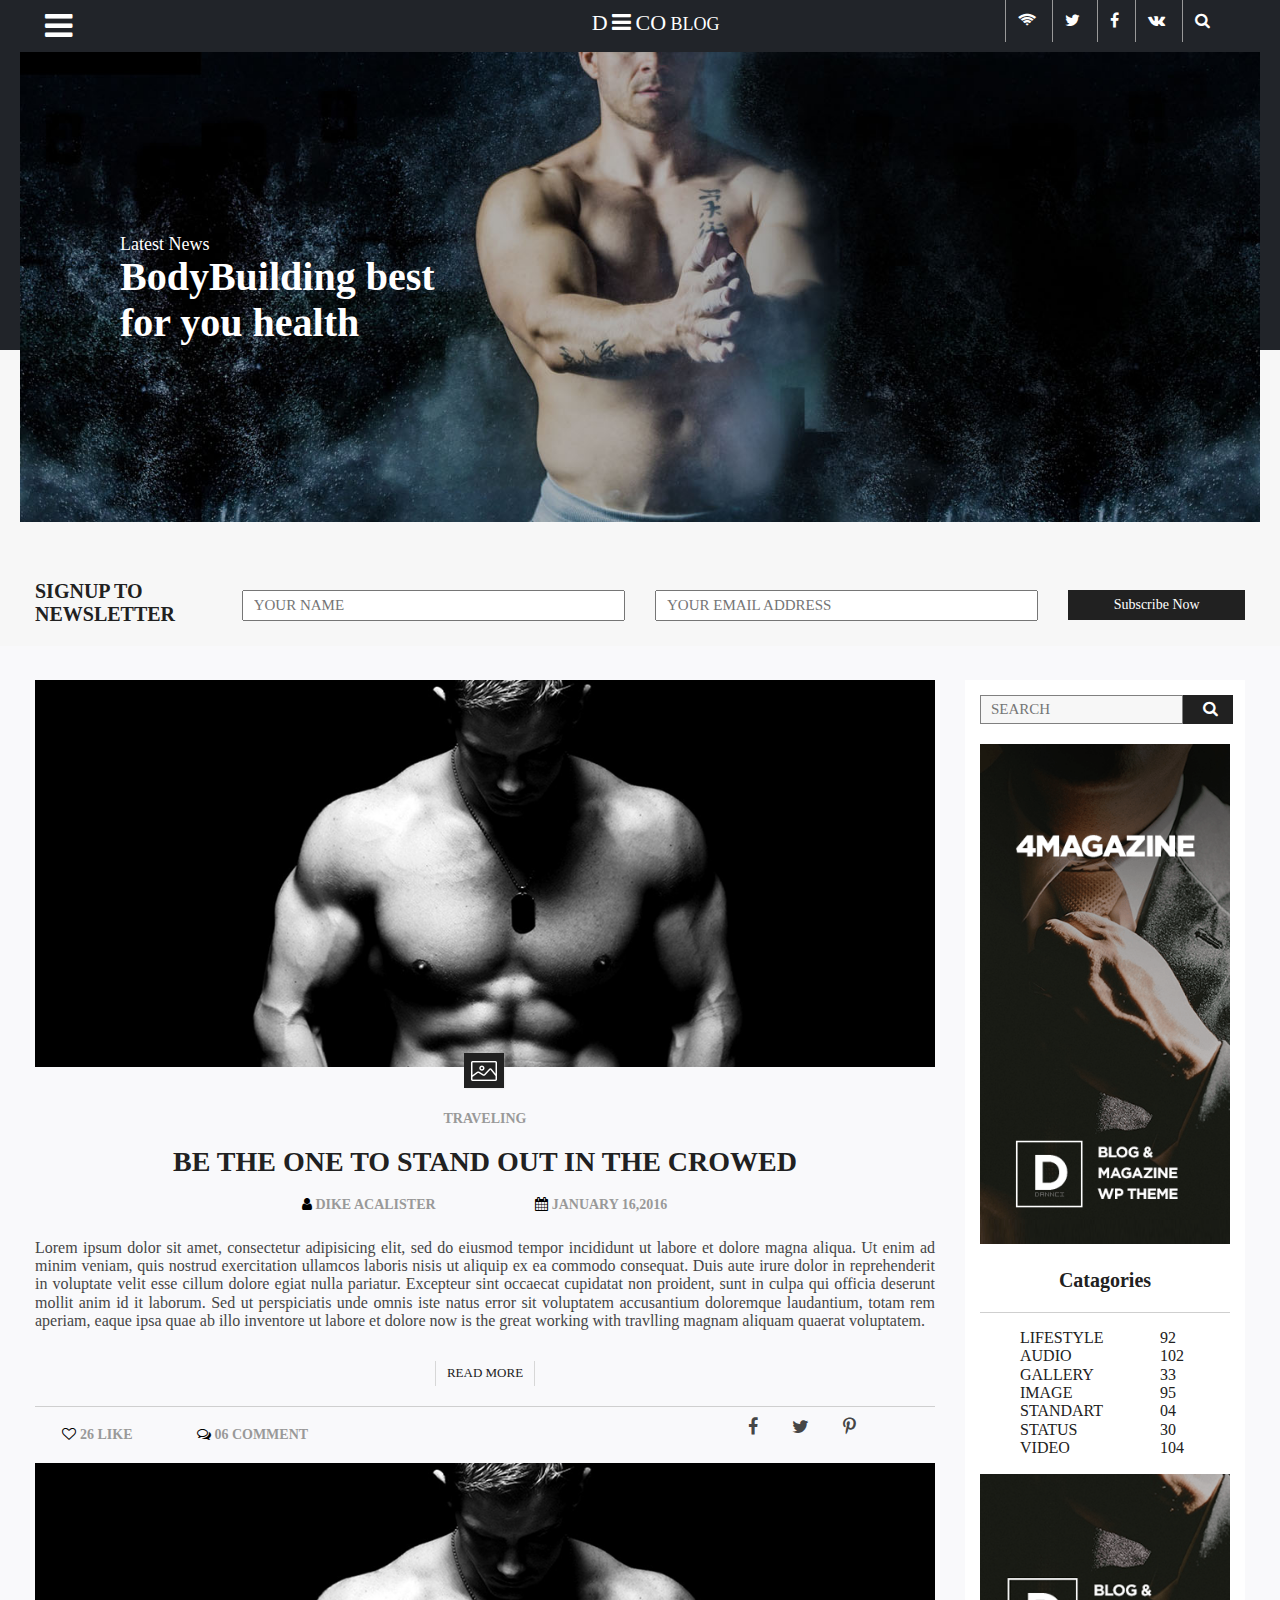
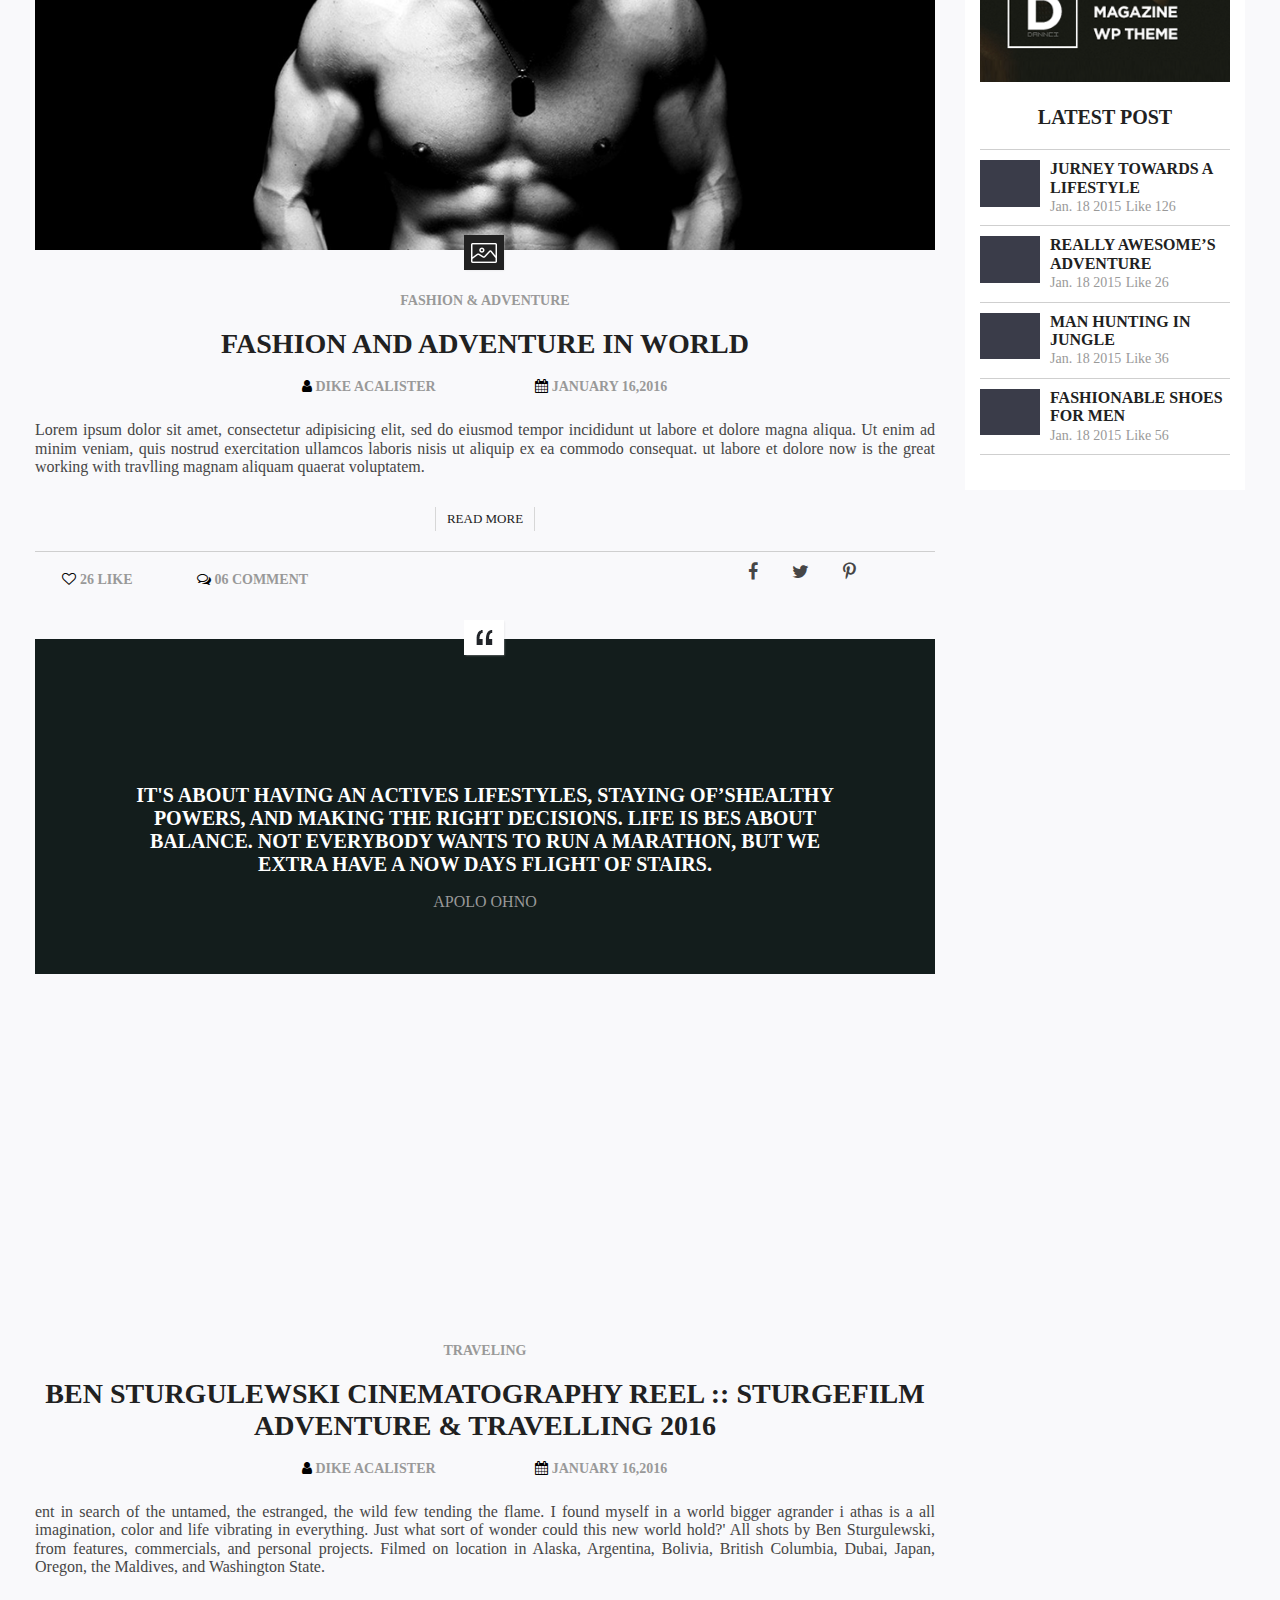
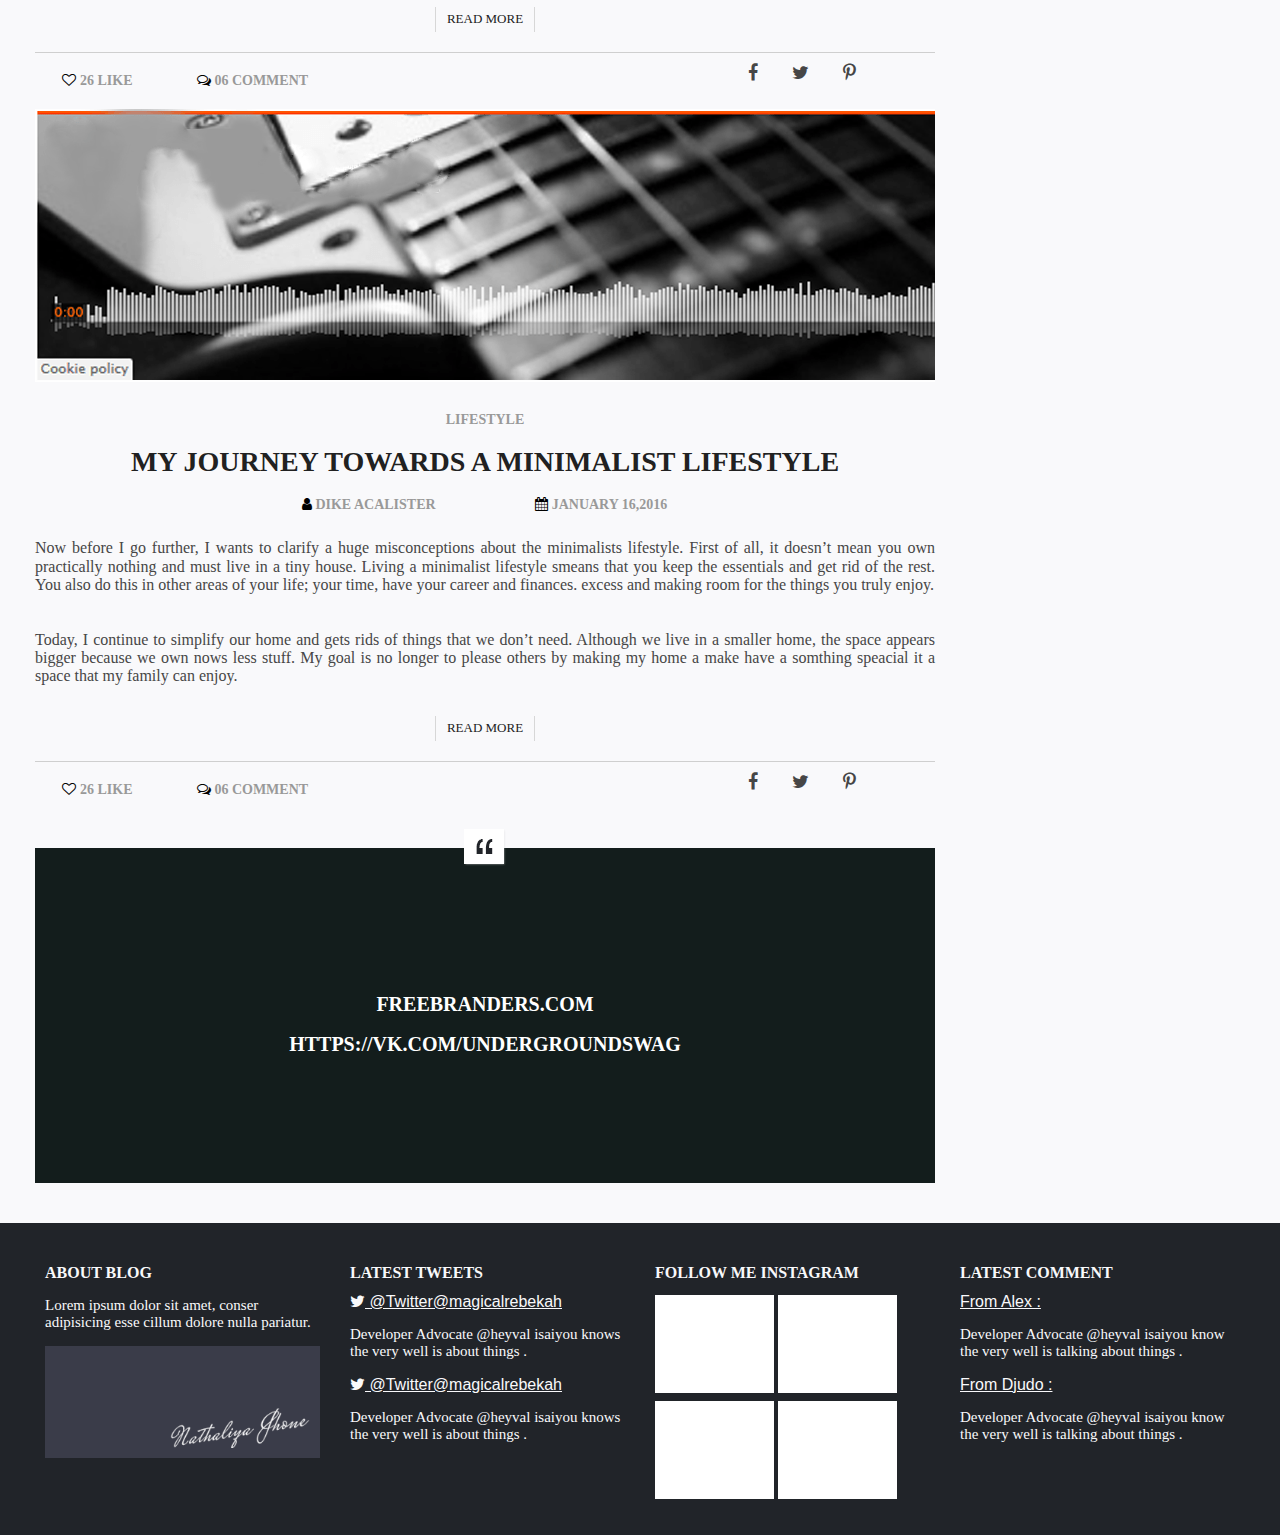
<file: index.html>
<!DOCTYPE html>
<html lang="en">
<head>
	<meta charset="UTF-8">
	<link rel="shortcut icon" href="image/favicon.ico" type="image/x-icon">
	<title>Body Blog</title>
	<link rel="stylesheet" href="css/libs.min.css">
	<link rel="stylesheet" href="css/main.css">
	
</head>
<body>
<header>
    <div class="wrap">
       <div class="grey_wrap">
           <div class="container-fluid">
             <div class="row">
               <div class="col-xl-5 col-lg-5 col-md-4 col-sm-4 col-12">
                   <div class="menu">
                       <div class="mnu_button">
                           <i class="fa fa-bars fa-2x" aria-hidden="true"></i>
                       </div>
                       <div class="mnu">
                           <ul>
                           <li><a href="index.html">Blog</a></li>
                           <li><a href="AbouMe.html">About Me</a></li>
                           <li><a href="contact.html">Contact Us</a></li>
                       </ul>
                       </div>
                    </div>
                 </div>
               <div class="col-xl-4 col-lg-3 col-md-4 col-sm-4 col-12">
                   <div class="logo">
                               <ul>
                                   <li>D</li>
                                   <li><i class="fa fa-bars" aria-hidden="true"></i></li>
                                   <li>Co</li>
                                   <li><span>blog</span></li>
                               </ul>
                           </div>
               </div>
               <div class="col-xl-3 col-lg-4 col-md-4 col-sm-4 col-xs-12">
                   <div class="social">
                    <ul>
                         <li><a href=""><i class="fa fa-wifi" aria-hidden="true"></i></a></li> 
                            <li><a href=""><i class="fa fa-twitter" aria-hidden="true"></i></a></li> 
                        <li><a href=""><i class="fa fa-facebook" aria-hidden="true"></i></a></li> 
                        <li><a href=""><i class="fa fa-vk" aria-hidden="true"></i></a></li> 
                        <li><i class="fa fa-search" aria-hidden="true"></i></li> 
                    </ul>
                           </div>
               </div>
            </div>
        </div>
        <div class="container-fluid">
            <div class="row">
                <div class="mid_image">
                        <img src="image/head.jpg" alt="">
                        <div class="position_txtImg">
                            <p>Latest News</p>
                            <h1>BodyBuilding best</h1>
                            <h1>for you health</h1>
                        </div>
                    </div>
            </div>
        </div>
       </div>
       <div class="greytop_wrap"></div>
       <div class="signup">
       <div class="container-fluid">
               <div class="row">
                   <div class="col-xl-2 col-lg-2 col-md-2 col-sm-12">
                       <h1>Signup to</h1>
                        <h1>Newsletter</h1>
                   </div>
                   <div class="col-xl-4 col-lg-4 col-md-4 col-sm-12">
                       <input type="text" placeholder="Your name">
                   </div>
                   <div class="col-xl-4 col-lg-4 col-md-4 col-sm-12">
                       <input type="text"  placeholder="Your email address">
                   </div>
                   <div class="col-xl-2 col-lg-2 col-md-2 col-sm-12">
                       <button>Subscribe Now</button>
                   </div>
           </div>
       </div>
        </div>
    </div>
</header>
<section class="content">
    <div class="container-fluid">
        <div class="row">
           <!---News--->
            <div class="col-xl-9 col-lg-9 col-md-9">
                <div class="block_news">
                   <!---Post--->
                    <div class="row">
                        <div class="col-xl-12">
                            <div class="post">
                               <div class="image_block">
                                <img src="image/img_post1.png" alt="">
                                <div class="icon_text"></div>
                            </div>
                                <h3 class="type">Traveling</h3>
                                <h1>be the one to stand out in the crowed</h1>
                                 <div class="info_date">
                                     <div class="row">
                                        <div class="col-xl-3 offset-xl-3 col-lg-3 offset-lg-3 col-md-4 offset-md-2 col-sm-5 offset-sm-1">
                                           <h3><i class="fa fa-user" aria-hidden="true"></i>
                          Dike AcAlister</h3>
                                        </div>
                                        <div class="col-xl-3 col-lg-3 col-md-4 col-sm-5">
                                            <h3><i class="fa fa-calendar" aria-hidden="true"></i>
                          January 16,2016</h3>
                                        </div>
                                     </div>
                                 </div>
                                 <p>
                                     Lorem ipsum dolor sit amet, consectetur adipisicing elit, sed do eiusmod tempor incididunt ut labore et dolore magna aliqua. Ut enim ad minim veniam, quis nostrud exercitation ullamcos laboris nisis ut aliquip ex ea commodo consequat. Duis aute irure dolor in reprehenderit in voluptate velit esse cillum dolore egiat nulla pariatur. Excepteur sint occaecat cupidatat non proident, sunt in culpa qui officia deserunt mollit anim id it laborum. Sed ut perspiciatis unde omnis iste natus error sit voluptatem accusantium doloremque laudantium, totam rem aperiam, eaque ipsa quae ab illo inventore  ut labore et dolore now is the great working with travlling magnam aliquam quaerat voluptatem.
                                 </p>
                                 <div class="wrap_btn_a">
                                     <a href="page.html">Read More</a>
                                 </div>
                                 <div class="post_line"></div>
                                <div class="row">
                                   <div class="col-xl-2 col-lg-2 col-md-3 col-sm-3 col-4">
                                       <div class="AllReporst">
                                           <div class="repost">
                                               <h3><i class="fa fa-heart-o" aria-hidden="true"></i>
                                  <span>26</span> Like</h3>
                                           </div>
                                       </div>
                                   </div>
                                   <div class="col-xl-2 col-lg-3 col-md-3 col-sm-3 col-4">
                                       <div class="AllReporst">
                                           <div class="repost">
                                               <h3><i class="fa fa-comments-o" aria-hidden="true"></i>
                                      <span>06</span> Comment</h3>
                                           </div>
                                       </div>
                                   </div>
                                   <div class="col-xl-3 offset-xl-5 col-lg-3 offset-lg-4 col-md-4 offset-md-2 col-sm-4 offset-sm-2 col-12 ">
                                       <div class="social_post">
                                            <ul>
                                                 <li><a href=""><i class="fa fa-facebook" aria-hidden="true"></i></a></li>
                                                 <li><a href=""><i class="fa fa-twitter" aria-hidden="true"></i></a></li>
                                                 <li><a href=""><i class="fa fa-pinterest-p" aria-hidden="true"></i></a></li>
                                         </ul>
                                </div>
                                   </div>
                                </div>
                            </div>
                        </div>
                    </div>
                    <!---Post--->
                    <div class="row">
                        <div class="col-xl-12">
                            <div class="post">
                               <div class="image_block">
                                <img src="image/img_post1.png" alt="">
                                <div class="icon_text"></div>
                            </div>
                                <h3 class="type">fashion & adventure</h3>
                                <h1>fashion and adventure in world</h1>
                                 <div class="info_date">
                                     <div class="row">
                                        <div class="col-xl-3 offset-xl-3 col-lg-3 offset-lg-3 col-md-4 offset-md-2 col-sm-5 offset-sm-1">
                                           <h3><i class="fa fa-user" aria-hidden="true"></i>
                          Dike AcAlister</h3>
                                        </div>
                                        <div class="col-xl-3 col-lg-3 col-md-4 col-sm-5">
                                            <h3><i class="fa fa-calendar" aria-hidden="true"></i>
                          January 16,2016</h3>
                                        </div>
                                     </div>
                                 </div>
                                 <p>
                                     Lorem ipsum dolor sit amet, consectetur adipisicing elit, sed do eiusmod tempor incididunt ut labore et dolore magna aliqua. Ut enim ad minim veniam, quis nostrud exercitation ullamcos laboris nisis ut aliquip ex ea commodo consequat.   ut labore et dolore now is the great working with travlling magnam aliquam quaerat voluptatem.
                                 </p>
                                 <div class="wrap_btn_a">
                                     <a href="page.html">Read More</a>
                                 </div>
                                 <div class="post_line"></div>
                                <div class="row">
                                   <div class="col-xl-2 col-lg-2 col-md-3 col-sm-3 col-4">
                                       <div class="AllReporst">
                                           <div class="repost">
                                               <h3><i class="fa fa-heart-o" aria-hidden="true"></i>
                                  <span>26</span> Like</h3>
                                           </div>
                                       </div>
                                   </div>
                                   <div class="col-xl-2 col-lg-3 col-md-3 col-sm-3  col-4">
                                       <div class="AllReporst">
                                           <div class="repost">
                                               <h3><i class="fa fa-comments-o" aria-hidden="true"></i>
                                      <span>06</span> Comment</h3>
                                           </div>
                                       </div>
                                   </div>
                                   <div class="col-xl-3 offset-xl-5 col-lg-3 offset-lg-4 col-md-4 offset-md-2 col-sm-4 offset-sm-2  col-12">
                                       <div class="social_post">
                                            <ul>
                                                 <li><a href=""><i class="fa fa-facebook" aria-hidden="true"></i></a></li>
                                                 <li><a href=""><i class="fa fa-twitter" aria-hidden="true"></i></a></li>
                                                 <li><a href=""><i class="fa fa-pinterest-p" aria-hidden="true"></i></a></li>
                                         </ul>
                                </div>
                                   </div>
                                </div>
                            </div>
                        </div>
                    </div>
                    <!---Bord--->
                    <div class="row">
                        <div class="col-xl-12">
                            <div class="black_bord">
                           <div class="icon_b">  
                           </div>
                            
                                <h2>It's about having an actives lifestyles, staying of’shealthy powers, and making the right decisions. Life is bes about balance. Not everybody wants to run a marathon, but we extra have a now days flight of stairs.</h2>
                           <p>Apolo Ohno</p>
                        </div>
                        </div>
                    </div>
                    <!---Post-Video-->
                    <div class="row">
                        <div class="col-xl-12">
                            <div class="post">
                               <div class="video">
                                <iframe width="560" height="315" src="https://www.youtube.com/embed/X7_e5Ud6qBQ" frameborder="0" allowfullscreen></iframe>
                            </div>
                                <h3 class="type">Traveling</h3>
                                <h1>Ben Sturgulewski Cinematography Reel :: Sturgefilm 
                                Adventure & travelling 2016</h1>
                                 <div class="info_date">
                                     <div class="row">
                                        <div class="col-xl-3 offset-xl-3 col-lg-3 offset-lg-3 col-md-4 offset-md-2 col-sm-5 offset-sm-1">
                                           <h3><i class="fa fa-user" aria-hidden="true"></i>
                          Dike AcAlister</h3>
                                        </div>
                                        <div class="col-xl-3 col-lg-3 col-md-4 col-sm-5">
                                            <h3><i class="fa fa-calendar" aria-hidden="true"></i>
                          January 16,2016</h3>
                                        </div>
                                     </div>
                                 </div>
                                 <p>
                                     ent in search of the untamed, the estranged, the wild few tending the flame. I found myself in a world bigger agrander i athas is a all imagination, color and life vibrating in everything. Just what sort of wonder could this new world hold?'
All shots by Ben Sturgulewski, from features, commercials, and personal projects. Filmed on location in Alaska, Argentina, Bolivia, British Columbia, Dubai, Japan, Oregon, the Maldives, and Washington State.
                                 </p>
                                 <div class="wrap_btn_a">
                                     <a href="page.html">Read More</a>
                                 </div>
                                 <div class="post_line"></div>
                                <div class="row">
                                   <div class="col-xl-2 col-lg-2 col-md-3 col-sm-3 col-4">
                                       <div class="AllReporst">
                                           <div class="repost">
                                               <h3><i class="fa fa-heart-o" aria-hidden="true"></i>
                                  <span>26</span> Like</h3>
                                           </div>
                                       </div>
                                   </div>
                                   <div class="col-xl-2 col-lg-3 col-md-3 col-sm-3 col-4">
                                       <div class="AllReporst">
                                           <div class="repost">
                                               <h3><i class="fa fa-comments-o" aria-hidden="true"></i>
                                      <span>06</span> Comment</h3>
                                           </div>
                                       </div>
                                   </div>
                                   <div class="col-xl-3 offset-xl-5 col-lg-3 offset-lg-4 col-md-4 offset-md-2 col-sm-4 offset-sm-2 col-12">
                                       <div class="social_post">
                                            <ul>
                                                 <li><a href=""><i class="fa fa-facebook" aria-hidden="true"></i></a></li>
                                                 <li><a href=""><i class="fa fa-twitter" aria-hidden="true"></i></a></li>
                                                 <li><a href=""><i class="fa fa-pinterest-p" aria-hidden="true"></i></a></li>
                                         </ul>
                                </div>
                                   </div>
                                </div>
                            </div>
                        </div>
                    </div>
                    <!---Post-Audio-->
                    <div class="row">
                        <div class="col-xl-12">
                            <div class="post">
                               <div class="audio">
                            <div class="audio_bg">
                                <!--<audio controls>
    <source src="audio/audio1.mp3" type="audio/mpeg">
    <source src="audio/audio1.wav" type="audio/wav">
</audio>-->
                            </div>
                        </div>
                                <h3 class="type">Lifestyle</h3>
                                <h1>my journey towards a minimalist lifestyle</h1>
                                 <div class="info_date">
                                     <div class="row">
                                        <div class="col-xl-3 offset-xl-3 col-lg-3 offset-lg-3 col-md-4 offset-md-2 col-sm-5 offset-sm-1">
                                           <h3><i class="fa fa-user" aria-hidden="true"></i>
                          Dike AcAlister</h3>
                                        </div>
                                        <div class="col-xl-3 col-lg-3 col-md-4 col-sm-5">
                                            <h3><i class="fa fa-calendar" aria-hidden="true"></i>
                          January 16,2016</h3>
                                        </div>
                                     </div>
                                 </div>
                                 <p>
                                     Now before I go further, I wants to clarify a huge misconceptions about the minimalists lifestyle. First of all, it doesn’t mean you own practically nothing and must live in a tiny house. Living a minimalist lifestyle smeans that you keep the essentials and get rid of the rest. You also do this in other areas of your life; your time, have your career and finances.  excess and making room for the things you truly enjoy.</p>
                              <p>Today, I continue to simplify our home and gets rids of things that we don’t need. Although we live in a smaller home, the space appears bigger because we own nows less stuff. My goal is no longer to please others by making my home a make have a somthing speacial it a space that my family can enjoy.
                                 </p>
                                 <div class="wrap_btn_a">
                                     <a href="page.html">Read More</a>
                                 </div>
                                 <div class="post_line"></div>
                                <div class="row">
                                   <div class="col-xl-2 col-lg-2 col-md-3 col-sm-3 col-4">
                                       <div class="AllReporst">
                                           <div class="repost">
                                               <h3><i class="fa fa-heart-o" aria-hidden="true"></i>
                                  <span>26</span> Like</h3>
                                           </div>
                                       </div>
                                   </div>
                                   <div class="col-xl-2 col-lg-3 col-md-3 col-sm-3 col-4">
                                       <div class="AllReporst">
                                           <div class="repost">
                                               <h3><i class="fa fa-comments-o" aria-hidden="true"></i>
                                      <span>06</span> Comment</h3>
                                           </div>
                                       </div>
                                   </div>
                                   <div class="col-xl-3 offset-xl-5 col-lg-3 offset-lg-4 col-md-4 offset-md-2 col-sm-4 offset-sm-2 col-12">
                                       <div class="social_post">
                                            <ul>
                                                 <li><a href=""><i class="fa fa-facebook" aria-hidden="true"></i></a></li>
                                                 <li><a href=""><i class="fa fa-twitter" aria-hidden="true"></i></a></li>
                                                 <li><a href=""><i class="fa fa-pinterest-p" aria-hidden="true"></i></a></li>
                                         </ul>
                                </div>
                                   </div>
                                </div>
                            </div>
                        </div>
                    </div>
                    <!---Bord--->
                    <div class="row">
                        <div class="col-xl-12">
                            <div class="black_bord">
                           <div class="icon_b">  
                           </div>
                            
                                 <h2>freebranders.com</h2>
                      <h2>https://vk.com/undergroundswag</h2>
                        </div>
                        </div>
                    </div>
                </div>
            </div>
            <!---Left_block--->
            <div class="col-xl-3 col-lg-3 col-md-3">
                <div class="bg_slidebar">
                    <div class="serch">
                        <div class="row">
                            <div class="col-xl-10 col-lg-10 col-md-9">
                                <input type="text" placeholder="Search">
                            </div>
                            <div class="col-xl-2 col-lg-2  col-md-3">
                                <div class="serch_btn">
                                <i class="fa fa-search" aria-hidden="true"></i>
                            </div>
                            </div>
                        </div>
                        <div class="row">
                            <div class="col-xl-12">
                                <div class="banner">
                                <img src="image/banner.png" alt="">
                            </div>
                            </div>
                        </div>
                        <div class="Categories">
                            <div class="row">
                            <div class="col-xl-12 col-lg-12">
                                <h3>Catagories</h3>
                            </div>
                            <div class="col-xl-12 col-lg-12">
                                <div class="grey_line"></div>
                            </div>
                        </div>
                        <div class="row">
                            <div class="col-xl-6 col-lg-6  col-md-6">
                                <ul class="lefts">
                                   <li>lifestyle</li>
                                   <li>audio</li>
                                   <li>gallery</li>
                                   <li>image</li>
                                   <li>standart</li>
                                   <li>status</li>
                                   <li>video</li>
                               </ul>
                            </div>
                            <div class="col-xl-6 col-lg-6 col-md-6">
                                <ul class="rights">
                                   <li>92</li>
                                   <li>102</li>
                                   <li>33</li>
                                   <li>95</li>
                                   <li>04</li>
                                   <li>30</li>
                                   <li>104</li>
                               </ul>
                            </div>
                        </div>
                        </div>
                        <div class="row">
                            <div class="col-xl-12">
                                <div class="bannerbot">
                                   <img src="image/bannerbot.png" alt="">
                               </div>
                            </div>
                        </div>
                        <div class="PostL">
                            <div class="row">
                                <div class="col-xl-12">
                                    <h3>Latest Post</h3>
                                </div>
                                <div class="col-xl-12">
                                    <div class="grey_line"></div>
                                </div>
                                <div class="col-xl-12">
                                    <div class="block">
                                       <img src="image/blockimage.png" alt="">
                                       <h2>jurney towards a
lifestyle</h2>
                                        <span>Jan. 18 2015</span>
                                        <span>Like 126</span>
                                   </div>
                                </div>
                                <div class="col-xl-12">
                                    <div class="grey_line"></div>
                                </div>
                                <div class="col-xl-12">
                                    <div class="block">
                                       <img src="image/blockimage.png" alt="">
                                       <h2>really awesome’s 
Adventure</h2>
                                        <span>Jan. 18 2015</span>
                                        <span>Like 26</span>
                                   </div>
                                </div>
                                <div class="col-xl-12">
                                    <div class="grey_line"></div>
                                </div>
                                <div class="col-xl-12">
                                    <div class="block">
                                   
                                       <img src="image/blockimage.png" alt="">
                                       <h2>Man Hunting in
jungle</h2>
                                        <span>Jan. 18 2015</span>
                                        <span>Like 36</span>
                                   </div>
                                </div>
                                 <div class="col-xl-12">
                                    <div class="grey_line"></div>
                                </div>
                                <div class="col-xl-12">
                                    <div class="block">
                                   
                                       <img src="image/blockimage.png" alt="">
                                       <h2>Fashionable shoes
                                        for men</h2>
                                        <span>Jan. 18 2015</span>
                                        <span>Like 56</span>
                                   </div>
                                </div>
                                <div class="col-xl-12">
                                    <div class="grey_line"></div>
                                </div>
                            </div>
                            <div class="vk_group">
                                <div class="row">
                                    <div class="col-xl-12 col-lg-12 col-md-12">
                                        <div id="vk_groups">
                                       </div>
                                    </div>
                                </div>     
                            </div>
                        </div>
                    </div>
                </div>
            </div>
        </div>
    </div>
</section>
<footer>
    <div class="container-fluid">
        <div class="row">
            <div class="col-xl-3 col-lg-3 col-md-6 col-sm-12">
                <div class="block">
                 <h1>About Blog</h1>
             <p>Lorem ipsum dolor sit amet, conser adipisicing  esse cillum dolore nulla pariatur. </p>
             <img src="image/footerimg.png" alt="">
             </div>
            </div>
            <div class="col-xl-3 col-lg-3 col-md-6 col-sm-12">
                <h1>latest tweets</h1>
             <a href=""><i class="fa fa-twitter" aria-hidden="true"></i> @Twitter@magicalrebekah</a>
             <p>Developer Advocate @heyval isaiyou knows the very well is about things .</p>
        <a href=""><i class="fa fa-twitter" aria-hidden="true"></i> @Twitter@magicalrebekah</a>
             <p>Developer Advocate @heyval isaiyou knows the very well is about things .
</p>
            </div>
            <div class="col-xl-3 col-lg-3 col-md-6 col-sm-12">
                <h1>Follow me instagram</h1>
             <div class="block_instagram">
                 <img src="image/inst_img.png" alt="">
                 <img src="image/inst_img.png" alt="">
                 <img src="image/inst_img.png" alt="">
                 <img src="image/inst_img.png" alt="">
             </div>
            </div>
            <div class="col-xl-3 col-lg-3 col-md-6 col-sm-12">
                <h1>latest comment</h1>
             <a href="">From Alex :
</a>
        <p>Developer Advocate @heyval isaiyou know the very well is talking about things .</p>
        <a href="">From Djudo :
</a>
        <p>Developer Advocate @heyval isaiyou know the very well is talking about things .</p>
            </div>
        </div>
    </div>
</footer>

<script src="js/libs.min.js" ></script>
   <script src="js/common.js" ></script>
<script src="https://vk.com/js/api/openapi.js?136" type="text/javascript"></script>
</body>
</html>
</file>
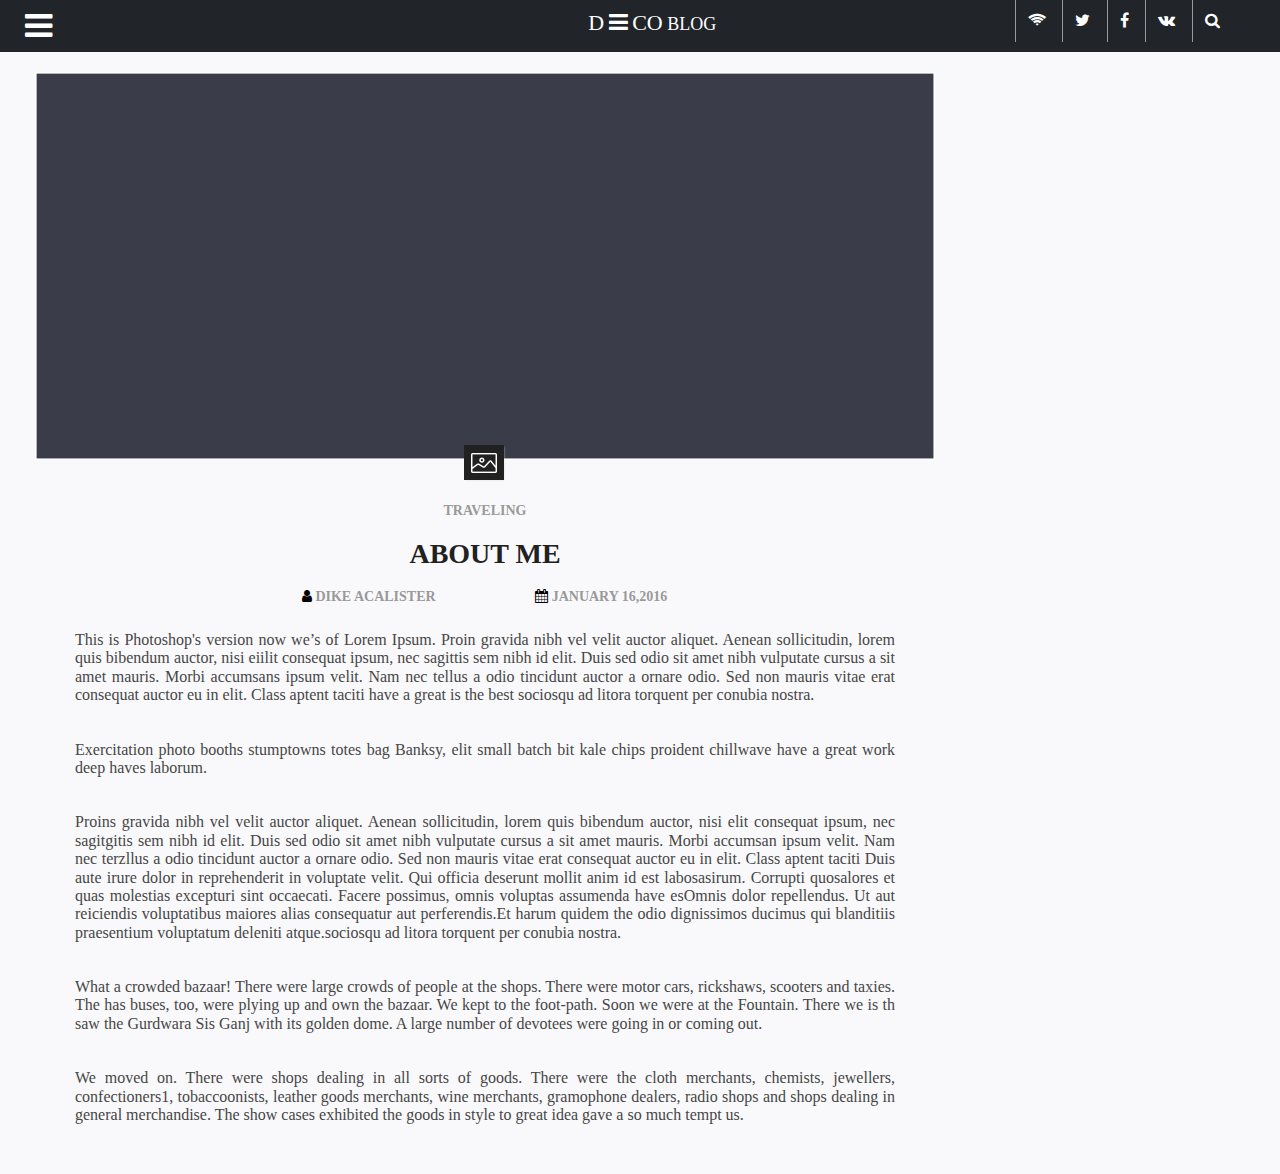
<file: AbouMe.html>
<!DOCTYPE html>
<html lang="en">
<head>
	<meta charset="UTF-8">
	<link rel="shortcut icon" href="image/favicon.ico" type="image/x-icon">
	<title>Body Blog</title>
	<link rel="stylesheet" href="css/libs.min.css">
	<link rel="stylesheet" href="css/main.css">

</head>
<body>
<section class="header">
    <div class="container-fluid">
             <div class="row">
               <div class="col-xl-5 col-lg-5 col-md-4 col-sm-4 col-12">
                   <div class="menu">
                       <div class="mnu_button">
                           <i class="fa fa-bars fa-2x" aria-hidden="true"></i>
                       </div>
                       <div class="mnu">
                           <ul>
                           <li><a href="index.html">Blog</a></li>
                           <li><a href="AbouMe.html">About Me</a></li>
                           <li><a href="contact.html">Contact Us</a></li>
                       </ul>
                       </div>
                    </div>
                 </div>
               <div class="col-xl-4 col-lg-3 col-md-4 col-sm-4 col-12">
                   <div class="logo">
                               <ul>
                                   <li>D</li>
                                   <li><i class="fa fa-bars" aria-hidden="true"></i></li>
                                   <li>Co</li>
                                   <li><span>blog</span></li>
                               </ul>
                           </div>
               </div>
               <div class="col-xl-3 col-lg-4 col-md-4 col-sm-4 col-xs-12">
                   <div class="social">
                    <ul>
                         <li><a href=""><i class="fa fa-wifi" aria-hidden="true"></i></a></li> 
                            <li><a href=""><i class="fa fa-twitter" aria-hidden="true"></i></a></li> 
                        <li><a href=""><i class="fa fa-facebook" aria-hidden="true"></i></a></li> 
                        <li><a href=""><i class="fa fa-vk" aria-hidden="true"></i></a></li> 
                        <li><i class="fa fa-search" aria-hidden="true"></i></li> 
                    </ul>
                           </div>
               </div>
            </div>
        </div>
</section>
    <section class="content">
        <div class="container-fluid">
            <div class="row">
                <div class="col-xl-9 col-lg-9 col-md-9 col-sm-12">
                    <div class="post">
                               <div class="image_block">
                                <img src="image/aboutme.png" alt="">
                                <div class="icon_text"></div>
                            </div>
                                <h3 class="type">Traveling</h3>
                                <h1>About Me</h1>
                                 <div class="info_date">
                                     <div class="row">
                                        <div class="col-xl-3 offset-xl-3 col-lg-3 offset-lg-3 col-md-4 offset-md-2 col-sm-5 offset-sm-1">
                                           <h3><i class="fa fa-user" aria-hidden="true"></i>
                          Dike AcAlister</h3>
                                        </div>
                                        <div class="col-xl-3 col-lg-3 col-md-4 col-sm-5">
                                            <h3><i class="fa fa-calendar" aria-hidden="true"></i>
                          January 16,2016</h3>
                                        </div>
                                     </div>
                                 </div>
                                 <div class="page_txt">
                            <p>
                            This is Photoshop's version now we’s of Lorem Ipsum. Proin gravida nibh vel velit auctor aliquet. Aenean sollicitudin, lorem quis bibendum auctor, nisi eiilit consequat ipsum, nec sagittis sem nibh id elit. Duis sed odio sit amet nibh vulputate cursus a sit amet mauris. Morbi accumsans ipsum velit. Nam nec tellus a odio tincidunt auctor a ornare odio. Sed non  mauris vitae erat consequat auctor eu in elit. Class aptent taciti  have a great is the best sociosqu ad litora torquent per conubia nostra.
                        </p>
                        <p>
                            Exercitation photo booths stumptowns totes bag Banksy, elit small batch 
bit kale chips proident chillwave have a great work deep haves laborum.
                        </p>
                        <p>
                            
Proins gravida nibh vel velit auctor aliquet. Aenean sollicitudin, lorem quis bibendum auctor, nisi elit consequat ipsum, nec sagitgitis sem nibh id elit. Duis sed odio sit amet nibh vulputate cursus a sit amet mauris. Morbi accumsan ipsum velit. Nam nec terzllus a odio tincidunt auctor a ornare odio. Sed non  mauris vitae erat consequat auctor eu in elit. Class aptent taciti Duis aute irure dolor in reprehenderit in voluptate velit. Qui officia deserunt mollit anim id est labosasirum. Corrupti quosalores et quas molestias excepturi sint occaecati. Facere possimus, omnis voluptas assumenda have esOmnis dolor repellendus. Ut aut reiciendis voluptatibus maiores alias consequatur aut perferendis.Et harum quidem the odio dignissimos ducimus qui blanditiis praesentium voluptatum deleniti atque.sociosqu ad litora torquent per conubia nostra.

                        </p>
                        <p>
                            What a crowded bazaar! There were large crowds of people at the shops. There were motor cars, rickshaws, scooters and taxies. The has buses, too, were plying up and own the bazaar. We kept to the foot-path. Soon we were at the Fountain. There we is th saw the Gurdwara Sis Ganj with its golden dome. A large number of devotees were going in or coming out.
                        </p>
                        <p>
                            
We moved on. There were shops dealing in all sorts of goods. There were the cloth merchants, chemists, jewellers, confectioners1, tobaccoonists, leather goods merchants, wine merchants, gramophone dealers, radio shops and shops dealing in general merchandise. The show cases exhibited the goods in style to great idea gave a so much tempt us.
                        </p>
                        </div>      
                            </div>
                </div>
        <div class="col-xl-3 col-lg-3 col-md-3 col-sm-12">
                <div class="about_left">
                    <div class="left_bar"></div>
                </div>
            </div>
            </div>
        </div>
    </section>
    <section class="footer"></section>

<script src="js/libs.min.js" ></script>
   <script src="js/common.js" ></script>
   <script src="https://vk.com/js/api/openapi.js?136" type="text/javascript"></script>
</body>
</html>
</file>
<file: css/main.css>
header {
  height: 660px; }

header .grey_wrap {
  background-color: #212429;
  height: 350px;
  padding: 0 20px; }

header .grey_wrap img {
  width: 100%; }

header .menu {
  padding: 10px; }

header i {
  color: white;
  cursor: pointer; }

header ul {
  margin: 0; }

header ul li {
  list-style-type: none;
  display: inline-block; }

header .logo {
  margin: 10px 0; }

header .logo ul li {
  font-size: 22px;
  font-family: "Hind-Bold";
  text-transform: uppercase;
  color: #fff; }

header .logo ul li span {
  font-size: 18px; }

header .social ul li {
  border-left: 1px solid #999999;
  padding: 12px; }

header .social ul li i:hover {
  color: gray; }

.mid_image {
  position: relative; }

.position_txtImg {
  position: absolute;
  bottom: 20px;
  padding: 160px 100px; }

.position_txtImg h1 {
  font-family: "Hind-Bold";
  margin: 0;
  padding: 0;
  color: #fff;
  font-size: 40px; }

.position_txtImg p {
  font-family: "Hind-Semibold";
  margin: 0;
  padding: 0;
  color: #fff;
  font-size: 18px; }

.greytop_wrap {
  background-color: #f7f7f7;
  height: 230px; }

.signup {
  padding: 0 20px 20px;
  background-color: #f7f7f7; }

.signup h1 {
  font-size: 20px;
  font-family: "Hind-Semibold";
  color: #212121;
  text-transform: uppercase;
  margin: 0;
  padding: 0; }

.signup input {
  width: 100%;
  padding: 5px 10px;
  font-family: "Hind-Light";
  font-size: 15px;
  text-transform: uppercase;
  margin-top: 10px; }

.signup button {
  background-color: #212121;
  font-family: "Hind-Medium";
  font-size: 14px;
  color: #fff;
  border: none;
  padding: 7px 20px;
  width: 100%;
  margin-top: 10px;
  -webkit-transition: all .4s;
  transition: all .4s;
  cursor: pointer; }

.signup button:hover {
  -webkit-box-shadow: 5px 5px 5px grey;
          box-shadow: 5px 5px 5px grey;
  -webkit-transition: all .4s;
  transition: all .4s; }

section.content {
  padding: 20px; }

section.content .image_block {
  position: relative; }

section.content .image_block img {
  width: 100%; }

section.content .image_block .icon_text {
  background-image: url(../image/icon_post.png);
  background-repeat: no-repeat;
  height: 39px;
  width: 44px;
  position: relative;
  bottom: 20px;
  display: block;
  margin: 0 auto; }

section.content .post {
  margin-bottom: 20px; }

section.content .post .post_line {
  border-bottom: 1px solid #cfcfcf;
  margin: 20px 0; }

section.content .post img:hover {
  opacity: 0.5; }

section.content .post h3 {
  font-family: "Hind-regular";
  font-size: 16px;
  color: #999999;
  text-align: center;
  margin: 0;
  padding: 0;
  text-transform: uppercase; }

section.content .post h3 i {
  color: black; }

section.content .post h1 {
  font-family: "Hind-Bold";
  font-size: 28px;
  color: #212121;
  text-transform: uppercase;
  text-align: center; }

section.content .post p {
  font-family: "HindSemi-Light";
  font-size: 16px;
  color: #464646;
  text-align: justify;
  padding: 10px 0; }

section.content .post .social_post ul {
  padding: 0;
  margin: -10px 0; }

section.content .post .social_post ul li {
  list-style-type: none;
  display: inline-block;
  margin: 0 15px; }

section.content .post .social_post ul li a {
  color: #464646;
  font-size: 18px;
  -webkit-transition: all .4s;
  transition: all .4s; }

section.content .post .social_post ul li a:hover {
  color: black;
  -webkit-transition: all .4s;
  transition: all .4s; }

.wrap_btn_a a {
  color: #212121;
  font-family: "Hind-Medium";
  background: none;
  font-size: 13px;
  display: block;
  margin: 20px auto;
  border-left: 1px solid #d7d7d7;
  border-right: 1px solid #d7d7d7;
  border-top: none;
  border-bottom: none;
  padding: 5px 10px;
  text-transform: uppercase;
  -webkit-transition: all .4s;
  transition: all .4s;
  text-align: center;
  text-decoration: none;
  width: 100px; }

.wrap_btn_a a:hover {
  -webkit-box-shadow: 5px 5px 5px grey;
          box-shadow: 5px 5px 5px grey;
  -webkit-transition: all .4s;
  transition: all .4s; }

.black_bord {
  background-color: #131d1c;
  width: 100%;
  height: 335px;
  margin-top: 30px;
  padding: 90px;
  margin-bottom: 20px; }

.black_bord h2 {
  font-family: "Hind-Medium";
  font-size: 20px;
  color: #fff;
  text-align: center;
  text-transform: uppercase; }

.black_bord p {
  font-family: "Hind-regular";
  font-size: 16px;
  color: #999999;
  text-align: center;
  text-transform: uppercase; }

.black_bord .icon_b {
  background-image: url(../image/icon_bord.png);
  background-repeat: no-repeat;
  height: 39px;
  width: 44px;
  display: block;
  margin: 0 auto;
  position: relative;
  top: -110px; }

.video {
  margin-bottom: 30px; }

.video iframe {
  width: 100%; }

.audio {
  margin-bottom: 30px; }

.audio_bg {
  background-image: url(../image/audiobg.png);
  background-repeat: no-repeat;
  height: 273px;
  padding: 30px; }

body {
  background-color: #f9f9fb; }

.bg_slidebar {
  background-color: #fff;
  padding: 15px; }

.serch input {
  font-family: "Hind-Light";
  font-size: 15px;
  padding: 5px 10px;
  text-transform: uppercase;
  width: 100%;
  background-color: #f7f7f7;
  border: 1px solid grey; }

.serch .serch_btn {
  background-color: #212121;
  width: 100%;
  padding: 5px 30px 6px 20px;
  color: white;
  margin-left: -30px;
  cursor: pointer; }

.banner img {
  width: 100%;
  margin-top: 20px; }

.Categories h3 {
  font-size: 20px;
  color: #212121;
  font-family: "Hind-Bold";
  text-align: center; }

.Categories ul li {
  font-size: 16px;
  font-family: "Hind-Medium";
  color: #212121;
  list-style-type: none;
  text-transform: uppercase; }

.Categories img {
  width: 100%; }

.grey_line {
  border-bottom: 1px solid #cfcfcf;
  width: 100%; }

.bannerbot img {
  width: 100%; }

.PostL .block {
  margin: 10px 0; }

.PostL h3 {
  font-size: 20px;
  color: #212121;
  font-family: "Hind-Bold";
  text-align: center;
  cursor: pointer;
  text-transform: uppercase; }

.PostL img {
  width: 60px;
  float: left;
  margin-right: 10px; }

.PostL h2 {
  font-size: 16px;
  font-family: "Hind-regular";
  color: #212121;
  padding: 0;
  margin: 0;
  text-transform: uppercase; }

.PostL span {
  font-family: "Hind-Light";
  font-size: 14px;
  color: #999999; }

#vk_groups {
  margin-top: 20px; }

footer {
  background-color: #212429;
  padding: 30px; }

footer h1 {
  color: #f9f9fb;
  font-family: "Hind-Bold";
  font-size: 16px;
  text-transform: uppercase; }

footer p {
  font-family: "Hind-Light";
  color: #f9f9fb;
  font-size: 15px; }

footer img {
  width: 100%; }

footer a {
  color: #f9f9fb; }

footer a:hover {
  color: #f9f9fb;
  text-decoration: none; }

footer .block_instagram img {
  width: 119px;
  height: 98px;
  margin: 2px 0; }

.Post_page {
  background-color: #fff;
  padding: 10px; }

.Post_page .image_block {
  position: relative; }

.Post_page .image_block img {
  width: 100%; }

.Post_page .image_block .icon_text {
  background-image: url(../image/icon_post.png);
  background-repeat: no-repeat;
  height: 39px;
  width: 44px;
  position: relative;
  bottom: 20px;
  display: block;
  margin: 0 auto; }

.Post_page h3 {
  font-family: "Hind-regular";
  font-size: 16px;
  color: #999999;
  text-align: center;
  margin: 0;
  padding: 0;
  text-transform: uppercase; }

.Post_page h3 i {
  color: black; }

.Post_page h1 {
  font-family: "Hind-Bold";
  font-size: 28px;
  color: #212121;
  text-transform: uppercase;
  text-align: center; }

.Post_page p {
  font-family: "HindSemi-Light";
  font-size: 16px;
  color: #464646;
  text-align: justify;
  padding: 10px 0; }

.Post_page .page_txt {
  padding: 0 40px; }

.Post_page .social_post ul {
  padding: 0;
  margin: -10px 0; }

.Post_page .social_post ul li {
  list-style-type: none;
  display: inline-block;
  margin: 0 15px; }

.Post_page .social_post ul li a {
  color: #464646;
  font-size: 18px;
  -webkit-transition: all .4s;
  transition: all .4s; }

.Post_page .social_post ul li a:hover {
  color: black;
  -webkit-transition: all .4s;
  transition: all .4s; }

.Post_page .post_line {
  border-bottom: 1px solid #cfcfcf;
  margin: 20px 0; }

.Post_page .post_button {
  margin: 20px 0; }

.Post_page button {
  font-family: "Hind-Medium";
  color: white;
  font-size: 14px;
  background-color: #3a3c49;
  border: none;
  padding: 50px 170px;
  width: 100%;
  text-transform: uppercase;
  -webkit-transition: all .5s;
  transition: all .5s;
  cursor: pointer; }

.Post_page button:hover {
  background-color: #000000;
  -webkit-transition: all .5s;
  transition: all .5s; }

.Post_page .prev:hover {
  padding-left: 10px; }

.Post_page .next:hover {
  padding-right: 10px; }

.commend .all_commend {
  float: right; }

.commend .all_commend p {
  text-transform: uppercase;
  cursor: pointer; }

.commend .comm_social .socialbtn {
  width: 100%;
  border: 1px solid #999999;
  cursor: pointer;
  -webkit-transition: all .4s;
  transition: all .4s;
  margin: 15px 0; }

.commend .comm_social .socialbtn .icon {
  text-align: center;
  width: 40px;
  float: left;
  border-right: 1px solid #999999;
  padding: 10px 5px;
  font-size: 16px;
  color: #999999;
  -webkit-transition: all .4s;
  transition: all .4s; }

.commend .comm_social .socialbtn p {
  margin: 0;
  padding: 10px 5px;
  text-align: center;
  font-family: "Hind-regular";
  font-size: 16px;
  color: #999999;
  text-transform: uppercase; }

.commend .comm_social .socialbtn:hover .icon {
  color: #fff;
  background-color: black;
  -webkit-transition: all .4s;
  transition: all .4s; }

.owl-prev {
  position: relative;
  left: 1px;
  top: -290px; }

.owl-next {
  position: relative;
  left: 40px;
  top: -323px; }

.owl-prev:hover,
.owl-next:hover {
  opacity: .6; }

.owl-carousel h2 {
  font-size: 16px;
  color: #212121;
  text-transform: uppercase; }

#im_user {
  width: 100%; }

section.header {
  background-color: #212429; }

section.header .menu {
  padding: 10px; }

section.header i {
  color: white;
  cursor: pointer; }

section.header ul {
  margin: 0; }

section.header ul li {
  list-style-type: none;
  display: inline-block; }

section.header .logo {
  margin: 10px 0; }

section.header .logo ul li {
  font-size: 22px;
  font-family: "Hind-Bold";
  text-transform: uppercase;
  color: #fff; }

section.header .logo ul li span {
  font-size: 18px; }

section.header .social ul li {
  border-left: 1px solid #999999;
  padding: 12px; }

section.header .social ul li i:hover {
  color: gray; }

.page_txt {
  padding: 0 40px; }

.about_left .banner {
  display: none; }

#mapmycontacnt {
  height: 300px;
  width: 100%; }

.adres_block {
  padding: 40px 20px; }

.adres_block h1 {
  font-family: "Hind-Bold";
  font-size: 20px;
  color: #424242; }

.adres_block p {
  font-family: "Hind-regular";
  font-size: 14px;
  color: #424242; }

.adres_block a {
  font-family: "Hind-regular";
  font-size: 14px;
  color: #424242;
  text-decoration: none; }

.inpt_send_block {
  padding: 20px 20px; }

.inpt_send_block input, .inpt_send_block textarea {
  width: 100%;
  margin: 10px;
  font-family: "Hind-regular";
  font-size: 14px;
  color: #424242;
  padding: 15px;
  text-transform: uppercase; }

.inpt_send_block input:focus,
.inpt_send_block input:hover,
.inpt_send_block textarea:hover,
.inpt_send_block textarea:focus {
  color: black;
  border: 1px solid black; }

.inpt_send_block button {
  background-color: #212429;
  font-family: "Hind-Bold";
  font-size: 14px;
  color: #fff;
  text-transform: uppercase;
  margin: 10px;
  padding: 15px 30px;
  border: none;
  cursor: pointer;
  -webkit-transition: all .6s;
  transition: all .6s; }

.inpt_send_block button:hover,
.inpt_send_block button:active {
  border: none;
  margin-left: 20px;
  -webkit-transition: all .6s;
  transition: all .6s; }

section.f404 {
  background-color: #f9f9fb;
  padding-top: 5%; }

section.f404 .home_bl {
  text-align: center;
  margin: 30px 0; }

section.f404 h1 {
  color: #363636;
  text-align: center;
  font-family: "Hind-Bold";
  font-size: 300px;
  padding: 0;
  margin: 0; }

section.f404 input {
  font-family: "Hind-Light";
  font-size: 15px;
  padding: 10px 20px;
  text-transform: uppercase;
  width: 100%;
  background-color: #f7f7f7;
  border: 1px solid grey; }

section.f404 .serch_btn {
  background-color: #212121;
  width: 100%;
  padding: 10px 20px 11px 30px;
  color: white;
  margin-left: -30px;
  cursor: pointer; }

section.f404 h3 {
  font-family: "Hind-Medium";
  font-size: 30px;
  color: #363636;
  text-align: center;
  margin: 20px 0 0;
  padding: 0; }

section.f404 p {
  font-size: 14px;
  color: #999999;
  text-align: center;
  margin: 0;
  padding: 0; }

section.f404 a {
  font-family: "Hind-regular";
  text-align: center;
  font-size: 16px;
  color: #363636;
  text-decoration: none; }

.mnu {
  background-color: #212121;
  position: absolute;
  top: 42px;
  left: 24px;
  z-index: 100;
  width: 200px;
  display: none; }

.mnu ul {
  margin: 0;
  padding: 0; }

.mnu ul li {
  display: block;
  padding: 10px;
  border-bottom: 1px solid grey;
  text-align: center;
  cursor: pointer;
  -webkit-transition: all .4s;
  transition: all .4s; }

.mnu ul li a {
  color: #fff;
  text-decoration: none;
  font-family: "Hind-Medium";
  font-size: 20px; }

.mnu ul li:hover {
  background-color: #121212;
  border-bottom: 1px solid white;
  -webkit-transition: all .4s;
  transition: all .4s; }

body .mnu ul li {
  display: block; }

/* Extra small devices (portrait phones, less than 576px)*/
@media (max-width: 575px) {
  .mnu ul li a {
    font-size: 16px; }
  .mnu {
    top: 31px; }
  section.f404 .serch_btn {
    display: block;
    padding: 10px 20px 11px 30px; }
  section.f404 h1 {
    font-size: 200px; }
  .owl-next {
    top: 0; }
  .owl-prev {
    top: 34px; }
  .Post_page {
    margin-top: 15px; }
  .Post_page button {
    margin: 5px; }
  .Post_page button {
    padding: 20px 80px; }
  .position_txtImg {
    display: none; }
  header .social {
    display: none; }
  header .logo {
    margin: 0;
    text-align: center; }
  .fa-2x {
    font-size: 1em; }
  header .grey_wrap {
    height: 270px; }
  .greytop_wrap {
    height: 5px; }
  .signup h1 {
    text-align: center; }
  header {
    height: 425px; }
  section.content .post h1 {
    font-size: 20px; }
  section.content .post h3 {
    font-size: 13px; }
  .social_post {
    margin-top: 20px;
    float: right; }
  .black_bord h2 {
    font-size: 14px; }
  .black_bord {
    height: 280px;
    padding: 30px; }
  .black_bord .icon_b {
    top: -50px; }
  .serch input,
  .serch_btn {
    display: none; }
  .Categories {
    display: none; }
  section.header .social {
    display: none; }
  section.header .logo ul li {
    font-size: 22px; }
  section.header .logo ul li span {
    font-size: 18px; }
  section.header .logo {
    text-align: center; } }

/* Small devices (landscape phones, 576px and up)*/
@media (min-width: 576px) and (max-width: 767px) {
  .mnu ul li a {
    font-size: 16px; }
  .mnu {
    top: 31px; }
  section.f404 .serch_btn {
    display: block;
    padding: 10px 20px 11px 45px; }
  .owl-next {
    top: -260px; }
  .owl-prev {
    top: -226px; }
  .Post_page button {
    margin: 5px; }
  .fa-2x {
    font-size: 1em; }
  header .logo ul li {
    font-size: 16px; }
  header .logo ul li span {
    font-size: 12px; }
  header .social ul li {
    padding: 5px;
    font-size: 10px; }
  .social ul {
    padding: 0 0 0 28px;
    margin-top: 10px; }
  .position_txtImg h1 {
    font-size: 18px; }
  .position_txtImg p {
    font-size: 15px; }
  .position_txtImg {
    bottom: 0;
    padding: 80px 30px; }
  header .grey_wrap {
    height: 320px; }
  header {
    height: 510px; }
  .greytop_wrap {
    height: 25px; }
  .signup h1 {
    text-align: center; }
  section.content .post h3 {
    font-size: 13px; }
  .black_bord h2 {
    font-size: 16px; }
  .black_bord {
    padding: 50px; }
  .black_bord .icon_b {
    top: -70px; }
  .serch input,
  .serch_btn {
    display: none; }
  .Categories {
    display: none; }
  section.header .social ul li {
    font-size: 10px;
    padding: 5px; }
  section.header ul {
    margin-top: 10px; } }

/* Medium devices (tablets, 768px and up)*/
@media (min-width: 768px) and (max-width: 991px) {
  .owl-next {
    top: -272px; }
  .owl-prev {
    top: -238px; }
  .bg_slidebar {
    margin-top: 10px; }
  .Post_page button {
    padding: 30px 60px; }
  .Post_page {
    margin-top: 10px; }
  header .social ul li {
    padding: 7px;
    margin-top: 8px; }
  .position_txtImg h1 {
    font-size: 30px; }
  .position_txtImg {
    bottom: -80px;
    padding: 140px 80px; }
  .greytop_wrap {
    height: 75px; }
  header {
    height: 460px; }
  .signup h1 {
    font-size: 16px; }
  .signup button {
    font-size: 12px;
    padding: 7px 5px; }
  section.content .post h1 {
    font-size: 24px; }
  section.content .post h3 {
    font-size: 13px; }
  .black_bord {
    padding: 50px; }
  .black_bord .icon_b {
    top: -70px; }
  section.content .post h3 {
    margin: 10px 0; }
  .social_post {
    margin-top: 15px; }
  .lefts {
    margin-left: -40px; }
  .rights {
    margin-left: -15px; }
  .PostL h3 {
    font-size: 17px; }
  .PostL img {
    width: 45px;
    margin-right: 5px; }
  .PostL h2 {
    font-size: 9px; }
  .PostL span {
    font-size: 8px; }
  section.header .social ul li {
    margin-top: 8px;
    padding: 8px; } }

/*Large devices (desktops, 992px and up)*/
@media (min-width: 992px) and (max-width: 1199px) {
  .Post_page button {
    padding: 50px 100px; }
  header .social ul li {
    margin-top: 5px; }
  .position_txtImg h1 {
    font-size: 35px; }
  .greytop_wrap {
    height: 145px; }
  header {
    height: 540px; }
  .signup button {
    font-size: 13px; }
  section.content .post h3 {
    font-size: 15px; }
  .black_bord {
    padding: 50px; }
  .black_bord .icon_b {
    top: -70px; }
  section.content .post h3 {
    margin: 10px 0; }
  .PostL h2 {
    font-size: 14px; } }

/* Extra large devices (large desktops, 1200px and up)*/
@media (min-width: 1200px) {
  body section.content .post h3 {
    font-size: 14px; } }
</file>
<file: css/libs.min.css>
.mfp-bg{z-index:1042;overflow:hidden;background:#0b0b0b;opacity:.8}.mfp-bg,.mfp-wrap{top:0;left:0;width:100%;height:100%;position:fixed}.mfp-wrap{z-index:1043;outline:none!important;-webkit-backface-visibility:hidden}.mfp-container{text-align:center;position:absolute;width:100%;height:100%;left:0;top:0;padding:0 8px;box-sizing:border-box}.mfp-container:before{content:"";display:inline-block;height:100%;vertical-align:middle}.mfp-align-top .mfp-container:before{display:none}.mfp-content{position:relative;display:inline-block;vertical-align:middle;margin:0 auto;text-align:left;z-index:1045}.mfp-ajax-holder .mfp-content,.mfp-inline-holder .mfp-content{width:100%;cursor:auto}.mfp-ajax-cur{cursor:progress}.mfp-zoom-out-cur,.mfp-zoom-out-cur .mfp-image-holder .mfp-close{cursor:zoom-out}.mfp-zoom{cursor:pointer;cursor:zoom-in}.mfp-auto-cursor .mfp-content{cursor:auto}.mfp-arrow,.mfp-close,.mfp-counter,.mfp-preloader{-webkit-user-select:none;-moz-user-select:none;-ms-user-select:none;user-select:none}.mfp-loading.mfp-figure{display:none}.mfp-hide{display:none!important}.mfp-preloader{color:#ccc;position:absolute;top:50%;width:auto;text-align:center;margin-top:-.8em;left:8px;right:8px;z-index:1044}.mfp-preloader a{color:#ccc}.mfp-preloader a:hover{color:#fff}.mfp-s-error .mfp-content,.mfp-s-ready .mfp-preloader{display:none}button.mfp-arrow,button.mfp-close{overflow:visible;cursor:pointer;background:transparent;border:0;-webkit-appearance:none;display:block;outline:none;padding:0;z-index:1046;box-shadow:none;-ms-touch-action:manipulation;touch-action:manipulation}button::-moz-focus-inner{padding:0;border:0}.mfp-close{width:44px;height:44px;line-height:44px;position:absolute;right:0;top:0;text-decoration:none;text-align:center;opacity:.65;padding:0 0 18px 10px;color:#fff;font-style:normal;font-size:28px;font-family:Arial,Baskerville,monospace}.mfp-close:focus,.mfp-close:hover{opacity:1}.mfp-close:active{top:1px}.mfp-close-btn-in .mfp-close{color:#333}.mfp-iframe-holder .mfp-close,.mfp-image-holder .mfp-close{color:#fff;right:-6px;text-align:right;padding-right:6px;width:100%}.mfp-counter{position:absolute;top:0;right:0;color:#ccc;font-size:12px;line-height:18px;white-space:nowrap}.mfp-arrow{position:absolute;opacity:.65;margin:0;top:50%;margin-top:-55px;padding:0;width:90px;height:110px;-webkit-tap-highlight-color:transparent}.mfp-arrow:active{margin-top:-54px}.mfp-arrow:focus,.mfp-arrow:hover{opacity:1}.mfp-arrow:after,.mfp-arrow:before{content:"";display:block;width:0;height:0;position:absolute;left:0;top:0;margin-top:35px;margin-left:35px;border:medium inset transparent}.mfp-arrow:after{border-top-width:13px;border-bottom-width:13px;top:8px}.mfp-arrow:before{border-top-width:21px;border-bottom-width:21px;opacity:.7}.mfp-arrow-left{left:0}.mfp-arrow-left:after{border-right:17px solid #fff;margin-left:31px}.mfp-arrow-left:before{margin-left:25px;border-right:27px solid #3f3f3f}.mfp-arrow-right{right:0}.mfp-arrow-right:after{border-left:17px solid #fff;margin-left:39px}.mfp-arrow-right:before{border-left:27px solid #3f3f3f}.mfp-iframe-holder{padding-top:40px;padding-bottom:40px}.mfp-iframe-holder .mfp-content{line-height:0;width:100%;max-width:900px}.mfp-iframe-holder .mfp-close{top:-40px}.mfp-iframe-scaler{width:100%;height:0;overflow:hidden;padding-top:56.25%}.mfp-iframe-scaler iframe{position:absolute;display:block;top:0;left:0;width:100%;height:100%;box-shadow:0 0 8px rgba(0,0,0,.6);background:#000}img.mfp-img{width:auto;max-width:100%;height:auto;display:block;box-sizing:border-box;padding:40px 0;margin:0 auto}.mfp-figure,img.mfp-img{line-height:0}.mfp-figure:after{content:"";position:absolute;left:0;top:40px;bottom:40px;display:block;right:0;width:auto;height:auto;z-index:-1;box-shadow:0 0 8px rgba(0,0,0,.6);background:#444}.mfp-figure small{color:#bdbdbd;display:block;font-size:12px;line-height:14px}.mfp-figure figure{margin:0}.mfp-bottom-bar{margin-top:-36px;position:absolute;top:100%;left:0;width:100%;cursor:auto}.mfp-title{text-align:left;line-height:18px;color:#f3f3f3;word-wrap:break-word;padding-right:36px}.mfp-image-holder .mfp-content{max-width:100%}.mfp-gallery .mfp-image-holder .mfp-figure{cursor:pointer}@media screen and (max-height:300px),screen and (max-width:800px) and (orientation:landscape){.mfp-img-mobile .mfp-image-holder{padding-left:0;padding-right:0}.mfp-img-mobile img.mfp-img{padding:0}.mfp-img-mobile .mfp-figure:after{top:0;bottom:0}.mfp-img-mobile .mfp-figure small{display:inline;margin-left:5px}.mfp-img-mobile .mfp-bottom-bar{background:rgba(0,0,0,.6);bottom:0;margin:0;top:auto;padding:3px 5px;position:fixed;box-sizing:border-box}.mfp-img-mobile .mfp-bottom-bar:empty{padding:0}.mfp-img-mobile .mfp-counter{right:5px;top:3px}.mfp-img-mobile .mfp-close{top:0;right:0;width:35px;height:35px;line-height:35px;background:rgba(0,0,0,.6);position:fixed;text-align:center;padding:0}}@media (max-width:900px){.mfp-arrow{-webkit-transform:scale(.75);transform:scale(.75)}.mfp-arrow-left{-webkit-transform-origin:0;transform-origin:0}.mfp-arrow-right{-webkit-transform-origin:100%;transform-origin:100%}.mfp-container{padding-left:6px;padding-right:6px}}@-ms-viewport{width:device-width}html{box-sizing:border-box;-ms-overflow-style:scrollbar}*,:after,:before{box-sizing:inherit}.container{position:relative;margin-left:auto;margin-right:auto;padding-right:15px;padding-left:15px}@media (min-width:576px){.container{padding-right:15px;padding-left:15px}}@media (min-width:768px){.container{padding-right:15px;padding-left:15px}}@media (min-width:992px){.container{padding-right:15px;padding-left:15px}}@media (min-width:1200px){.container{padding-right:15px;padding-left:15px}}@media (min-width:576px){.container{width:540px;max-width:100%}}@media (min-width:768px){.container{width:720px;max-width:100%}}@media (min-width:992px){.container{width:960px;max-width:100%}}@media (min-width:1200px){.container{width:1140px;max-width:100%}}.container-fluid{position:relative;margin-left:auto;margin-right:auto;padding-right:15px;padding-left:15px}@media (min-width:576px){.container-fluid{padding-right:15px;padding-left:15px}}@media (min-width:768px){.container-fluid{padding-right:15px;padding-left:15px}}@media (min-width:992px){.container-fluid{padding-right:15px;padding-left:15px}}@media (min-width:1200px){.container-fluid{padding-right:15px;padding-left:15px}}.row{display:-webkit-box;display:-ms-flexbox;display:flex;-ms-flex-wrap:wrap;flex-wrap:wrap;margin-right:-15px;margin-left:-15px}@media (min-width:576px){.row{margin-right:-15px;margin-left:-15px}}@media (min-width:768px){.row{margin-right:-15px;margin-left:-15px}}@media (min-width:992px){.row{margin-right:-15px;margin-left:-15px}}@media (min-width:1200px){.row{margin-right:-15px;margin-left:-15px}}.no-gutters{margin-right:0;margin-left:0}.no-gutters>.col,.no-gutters>[class*=col-]{padding-right:0;padding-left:0}.col,.col-1,.col-2,.col-3,.col-4,.col-5,.col-6,.col-7,.col-8,.col-9,.col-10,.col-11,.col-12,.col-lg,.col-lg-1,.col-lg-2,.col-lg-3,.col-lg-4,.col-lg-5,.col-lg-6,.col-lg-7,.col-lg-8,.col-lg-9,.col-lg-10,.col-lg-11,.col-lg-12,.col-md,.col-md-1,.col-md-2,.col-md-3,.col-md-4,.col-md-5,.col-md-6,.col-md-7,.col-md-8,.col-md-9,.col-md-10,.col-md-11,.col-md-12,.col-sm,.col-sm-1,.col-sm-2,.col-sm-3,.col-sm-4,.col-sm-5,.col-sm-6,.col-sm-7,.col-sm-8,.col-sm-9,.col-sm-10,.col-sm-11,.col-sm-12,.col-xl,.col-xl-1,.col-xl-2,.col-xl-3,.col-xl-4,.col-xl-5,.col-xl-6,.col-xl-7,.col-xl-8,.col-xl-9,.col-xl-10,.col-xl-11,.col-xl-12{position:relative;width:100%;min-height:1px;padding-right:15px;padding-left:15px}@media (min-width:576px){.col,.col-1,.col-2,.col-3,.col-4,.col-5,.col-6,.col-7,.col-8,.col-9,.col-10,.col-11,.col-12,.col-lg,.col-lg-1,.col-lg-2,.col-lg-3,.col-lg-4,.col-lg-5,.col-lg-6,.col-lg-7,.col-lg-8,.col-lg-9,.col-lg-10,.col-lg-11,.col-lg-12,.col-md,.col-md-1,.col-md-2,.col-md-3,.col-md-4,.col-md-5,.col-md-6,.col-md-7,.col-md-8,.col-md-9,.col-md-10,.col-md-11,.col-md-12,.col-sm,.col-sm-1,.col-sm-2,.col-sm-3,.col-sm-4,.col-sm-5,.col-sm-6,.col-sm-7,.col-sm-8,.col-sm-9,.col-sm-10,.col-sm-11,.col-sm-12,.col-xl,.col-xl-1,.col-xl-2,.col-xl-3,.col-xl-4,.col-xl-5,.col-xl-6,.col-xl-7,.col-xl-8,.col-xl-9,.col-xl-10,.col-xl-11,.col-xl-12{padding-right:15px;padding-left:15px}}@media (min-width:768px){.col,.col-1,.col-2,.col-3,.col-4,.col-5,.col-6,.col-7,.col-8,.col-9,.col-10,.col-11,.col-12,.col-lg,.col-lg-1,.col-lg-2,.col-lg-3,.col-lg-4,.col-lg-5,.col-lg-6,.col-lg-7,.col-lg-8,.col-lg-9,.col-lg-10,.col-lg-11,.col-lg-12,.col-md,.col-md-1,.col-md-2,.col-md-3,.col-md-4,.col-md-5,.col-md-6,.col-md-7,.col-md-8,.col-md-9,.col-md-10,.col-md-11,.col-md-12,.col-sm,.col-sm-1,.col-sm-2,.col-sm-3,.col-sm-4,.col-sm-5,.col-sm-6,.col-sm-7,.col-sm-8,.col-sm-9,.col-sm-10,.col-sm-11,.col-sm-12,.col-xl,.col-xl-1,.col-xl-2,.col-xl-3,.col-xl-4,.col-xl-5,.col-xl-6,.col-xl-7,.col-xl-8,.col-xl-9,.col-xl-10,.col-xl-11,.col-xl-12{padding-right:15px;padding-left:15px}}@media (min-width:992px){.col,.col-1,.col-2,.col-3,.col-4,.col-5,.col-6,.col-7,.col-8,.col-9,.col-10,.col-11,.col-12,.col-lg,.col-lg-1,.col-lg-2,.col-lg-3,.col-lg-4,.col-lg-5,.col-lg-6,.col-lg-7,.col-lg-8,.col-lg-9,.col-lg-10,.col-lg-11,.col-lg-12,.col-md,.col-md-1,.col-md-2,.col-md-3,.col-md-4,.col-md-5,.col-md-6,.col-md-7,.col-md-8,.col-md-9,.col-md-10,.col-md-11,.col-md-12,.col-sm,.col-sm-1,.col-sm-2,.col-sm-3,.col-sm-4,.col-sm-5,.col-sm-6,.col-sm-7,.col-sm-8,.col-sm-9,.col-sm-10,.col-sm-11,.col-sm-12,.col-xl,.col-xl-1,.col-xl-2,.col-xl-3,.col-xl-4,.col-xl-5,.col-xl-6,.col-xl-7,.col-xl-8,.col-xl-9,.col-xl-10,.col-xl-11,.col-xl-12{padding-right:15px;padding-left:15px}}@media (min-width:1200px){.col,.col-1,.col-2,.col-3,.col-4,.col-5,.col-6,.col-7,.col-8,.col-9,.col-10,.col-11,.col-12,.col-lg,.col-lg-1,.col-lg-2,.col-lg-3,.col-lg-4,.col-lg-5,.col-lg-6,.col-lg-7,.col-lg-8,.col-lg-9,.col-lg-10,.col-lg-11,.col-lg-12,.col-md,.col-md-1,.col-md-2,.col-md-3,.col-md-4,.col-md-5,.col-md-6,.col-md-7,.col-md-8,.col-md-9,.col-md-10,.col-md-11,.col-md-12,.col-sm,.col-sm-1,.col-sm-2,.col-sm-3,.col-sm-4,.col-sm-5,.col-sm-6,.col-sm-7,.col-sm-8,.col-sm-9,.col-sm-10,.col-sm-11,.col-sm-12,.col-xl,.col-xl-1,.col-xl-2,.col-xl-3,.col-xl-4,.col-xl-5,.col-xl-6,.col-xl-7,.col-xl-8,.col-xl-9,.col-xl-10,.col-xl-11,.col-xl-12{padding-right:15px;padding-left:15px}}.col{-ms-flex-preferred-size:0;flex-basis:0;-webkit-box-flex:1;-ms-flex-positive:1;flex-grow:1;max-width:100%}.col-auto{-ms-flex:0 0 auto;flex:0 0 auto;width:auto}.col-1,.col-auto{-webkit-box-flex:0}.col-1{-ms-flex:0 0 8.333333%;flex:0 0 8.333333%;max-width:8.333333%}.col-2{-ms-flex:0 0 16.666667%;flex:0 0 16.666667%;max-width:16.666667%}.col-2,.col-3{-webkit-box-flex:0}.col-3{-ms-flex:0 0 25%;flex:0 0 25%;max-width:25%}.col-4{-ms-flex:0 0 33.333333%;flex:0 0 33.333333%;max-width:33.333333%}.col-4,.col-5{-webkit-box-flex:0}.col-5{-ms-flex:0 0 41.666667%;flex:0 0 41.666667%;max-width:41.666667%}.col-6{-ms-flex:0 0 50%;flex:0 0 50%;max-width:50%}.col-6,.col-7{-webkit-box-flex:0}.col-7{-ms-flex:0 0 58.333333%;flex:0 0 58.333333%;max-width:58.333333%}.col-8{-ms-flex:0 0 66.666667%;flex:0 0 66.666667%;max-width:66.666667%}.col-8,.col-9{-webkit-box-flex:0}.col-9{-ms-flex:0 0 75%;flex:0 0 75%;max-width:75%}.col-10{-ms-flex:0 0 83.333333%;flex:0 0 83.333333%;max-width:83.333333%}.col-10,.col-11{-webkit-box-flex:0}.col-11{-ms-flex:0 0 91.666667%;flex:0 0 91.666667%;max-width:91.666667%}.col-12{-webkit-box-flex:0;-ms-flex:0 0 100%;flex:0 0 100%;max-width:100%}.pull-0{right:auto}.pull-1{right:8.333333%}.pull-2{right:16.666667%}.pull-3{right:25%}.pull-4{right:33.333333%}.pull-5{right:41.666667%}.pull-6{right:50%}.pull-7{right:58.333333%}.pull-8{right:66.666667%}.pull-9{right:75%}.pull-10{right:83.333333%}.pull-11{right:91.666667%}.pull-12{right:100%}.push-0{left:auto}.push-1{left:8.333333%}.push-2{left:16.666667%}.push-3{left:25%}.push-4{left:33.333333%}.push-5{left:41.666667%}.push-6{left:50%}.push-7{left:58.333333%}.push-8{left:66.666667%}.push-9{left:75%}.push-10{left:83.333333%}.push-11{left:91.666667%}.push-12{left:100%}.offset-1{margin-left:8.333333%}.offset-2{margin-left:16.666667%}.offset-3{margin-left:25%}.offset-4{margin-left:33.333333%}.offset-5{margin-left:41.666667%}.offset-6{margin-left:50%}.offset-7{margin-left:58.333333%}.offset-8{margin-left:66.666667%}.offset-9{margin-left:75%}.offset-10{margin-left:83.333333%}.offset-11{margin-left:91.666667%}@media (min-width:576px){.col-sm{-ms-flex-preferred-size:0;flex-basis:0;-webkit-box-flex:1;-ms-flex-positive:1;flex-grow:1;max-width:100%}.col-sm-auto{-webkit-box-flex:0;-ms-flex:0 0 auto;flex:0 0 auto;width:auto}.col-sm-1{-webkit-box-flex:0;-ms-flex:0 0 8.333333%;flex:0 0 8.333333%;max-width:8.333333%}.col-sm-2{-webkit-box-flex:0;-ms-flex:0 0 16.666667%;flex:0 0 16.666667%;max-width:16.666667%}.col-sm-3{-webkit-box-flex:0;-ms-flex:0 0 25%;flex:0 0 25%;max-width:25%}.col-sm-4{-webkit-box-flex:0;-ms-flex:0 0 33.333333%;flex:0 0 33.333333%;max-width:33.333333%}.col-sm-5{-webkit-box-flex:0;-ms-flex:0 0 41.666667%;flex:0 0 41.666667%;max-width:41.666667%}.col-sm-6{-webkit-box-flex:0;-ms-flex:0 0 50%;flex:0 0 50%;max-width:50%}.col-sm-7{-webkit-box-flex:0;-ms-flex:0 0 58.333333%;flex:0 0 58.333333%;max-width:58.333333%}.col-sm-8{-webkit-box-flex:0;-ms-flex:0 0 66.666667%;flex:0 0 66.666667%;max-width:66.666667%}.col-sm-9{-webkit-box-flex:0;-ms-flex:0 0 75%;flex:0 0 75%;max-width:75%}.col-sm-10{-webkit-box-flex:0;-ms-flex:0 0 83.333333%;flex:0 0 83.333333%;max-width:83.333333%}.col-sm-11{-webkit-box-flex:0;-ms-flex:0 0 91.666667%;flex:0 0 91.666667%;max-width:91.666667%}.col-sm-12{-webkit-box-flex:0;-ms-flex:0 0 100%;flex:0 0 100%;max-width:100%}.pull-sm-0{right:auto}.pull-sm-1{right:8.333333%}.pull-sm-2{right:16.666667%}.pull-sm-3{right:25%}.pull-sm-4{right:33.333333%}.pull-sm-5{right:41.666667%}.pull-sm-6{right:50%}.pull-sm-7{right:58.333333%}.pull-sm-8{right:66.666667%}.pull-sm-9{right:75%}.pull-sm-10{right:83.333333%}.pull-sm-11{right:91.666667%}.pull-sm-12{right:100%}.push-sm-0{left:auto}.push-sm-1{left:8.333333%}.push-sm-2{left:16.666667%}.push-sm-3{left:25%}.push-sm-4{left:33.333333%}.push-sm-5{left:41.666667%}.push-sm-6{left:50%}.push-sm-7{left:58.333333%}.push-sm-8{left:66.666667%}.push-sm-9{left:75%}.push-sm-10{left:83.333333%}.push-sm-11{left:91.666667%}.push-sm-12{left:100%}.offset-sm-0{margin-left:0}.offset-sm-1{margin-left:8.333333%}.offset-sm-2{margin-left:16.666667%}.offset-sm-3{margin-left:25%}.offset-sm-4{margin-left:33.333333%}.offset-sm-5{margin-left:41.666667%}.offset-sm-6{margin-left:50%}.offset-sm-7{margin-left:58.333333%}.offset-sm-8{margin-left:66.666667%}.offset-sm-9{margin-left:75%}.offset-sm-10{margin-left:83.333333%}.offset-sm-11{margin-left:91.666667%}}@media (min-width:768px){.col-md{-ms-flex-preferred-size:0;flex-basis:0;-webkit-box-flex:1;-ms-flex-positive:1;flex-grow:1;max-width:100%}.col-md-auto{-webkit-box-flex:0;-ms-flex:0 0 auto;flex:0 0 auto;width:auto}.col-md-1{-webkit-box-flex:0;-ms-flex:0 0 8.333333%;flex:0 0 8.333333%;max-width:8.333333%}.col-md-2{-webkit-box-flex:0;-ms-flex:0 0 16.666667%;flex:0 0 16.666667%;max-width:16.666667%}.col-md-3{-webkit-box-flex:0;-ms-flex:0 0 25%;flex:0 0 25%;max-width:25%}.col-md-4{-webkit-box-flex:0;-ms-flex:0 0 33.333333%;flex:0 0 33.333333%;max-width:33.333333%}.col-md-5{-webkit-box-flex:0;-ms-flex:0 0 41.666667%;flex:0 0 41.666667%;max-width:41.666667%}.col-md-6{-webkit-box-flex:0;-ms-flex:0 0 50%;flex:0 0 50%;max-width:50%}.col-md-7{-webkit-box-flex:0;-ms-flex:0 0 58.333333%;flex:0 0 58.333333%;max-width:58.333333%}.col-md-8{-webkit-box-flex:0;-ms-flex:0 0 66.666667%;flex:0 0 66.666667%;max-width:66.666667%}.col-md-9{-webkit-box-flex:0;-ms-flex:0 0 75%;flex:0 0 75%;max-width:75%}.col-md-10{-webkit-box-flex:0;-ms-flex:0 0 83.333333%;flex:0 0 83.333333%;max-width:83.333333%}.col-md-11{-webkit-box-flex:0;-ms-flex:0 0 91.666667%;flex:0 0 91.666667%;max-width:91.666667%}.col-md-12{-webkit-box-flex:0;-ms-flex:0 0 100%;flex:0 0 100%;max-width:100%}.pull-md-0{right:auto}.pull-md-1{right:8.333333%}.pull-md-2{right:16.666667%}.pull-md-3{right:25%}.pull-md-4{right:33.333333%}.pull-md-5{right:41.666667%}.pull-md-6{right:50%}.pull-md-7{right:58.333333%}.pull-md-8{right:66.666667%}.pull-md-9{right:75%}.pull-md-10{right:83.333333%}.pull-md-11{right:91.666667%}.pull-md-12{right:100%}.push-md-0{left:auto}.push-md-1{left:8.333333%}.push-md-2{left:16.666667%}.push-md-3{left:25%}.push-md-4{left:33.333333%}.push-md-5{left:41.666667%}.push-md-6{left:50%}.push-md-7{left:58.333333%}.push-md-8{left:66.666667%}.push-md-9{left:75%}.push-md-10{left:83.333333%}.push-md-11{left:91.666667%}.push-md-12{left:100%}.offset-md-0{margin-left:0}.offset-md-1{margin-left:8.333333%}.offset-md-2{margin-left:16.666667%}.offset-md-3{margin-left:25%}.offset-md-4{margin-left:33.333333%}.offset-md-5{margin-left:41.666667%}.offset-md-6{margin-left:50%}.offset-md-7{margin-left:58.333333%}.offset-md-8{margin-left:66.666667%}.offset-md-9{margin-left:75%}.offset-md-10{margin-left:83.333333%}.offset-md-11{margin-left:91.666667%}}@media (min-width:992px){.col-lg{-ms-flex-preferred-size:0;flex-basis:0;-webkit-box-flex:1;-ms-flex-positive:1;flex-grow:1;max-width:100%}.col-lg-auto{-webkit-box-flex:0;-ms-flex:0 0 auto;flex:0 0 auto;width:auto}.col-lg-1{-webkit-box-flex:0;-ms-flex:0 0 8.333333%;flex:0 0 8.333333%;max-width:8.333333%}.col-lg-2{-webkit-box-flex:0;-ms-flex:0 0 16.666667%;flex:0 0 16.666667%;max-width:16.666667%}.col-lg-3{-webkit-box-flex:0;-ms-flex:0 0 25%;flex:0 0 25%;max-width:25%}.col-lg-4{-webkit-box-flex:0;-ms-flex:0 0 33.333333%;flex:0 0 33.333333%;max-width:33.333333%}.col-lg-5{-webkit-box-flex:0;-ms-flex:0 0 41.666667%;flex:0 0 41.666667%;max-width:41.666667%}.col-lg-6{-webkit-box-flex:0;-ms-flex:0 0 50%;flex:0 0 50%;max-width:50%}.col-lg-7{-webkit-box-flex:0;-ms-flex:0 0 58.333333%;flex:0 0 58.333333%;max-width:58.333333%}.col-lg-8{-webkit-box-flex:0;-ms-flex:0 0 66.666667%;flex:0 0 66.666667%;max-width:66.666667%}.col-lg-9{-webkit-box-flex:0;-ms-flex:0 0 75%;flex:0 0 75%;max-width:75%}.col-lg-10{-webkit-box-flex:0;-ms-flex:0 0 83.333333%;flex:0 0 83.333333%;max-width:83.333333%}.col-lg-11{-webkit-box-flex:0;-ms-flex:0 0 91.666667%;flex:0 0 91.666667%;max-width:91.666667%}.col-lg-12{-webkit-box-flex:0;-ms-flex:0 0 100%;flex:0 0 100%;max-width:100%}.pull-lg-0{right:auto}.pull-lg-1{right:8.333333%}.pull-lg-2{right:16.666667%}.pull-lg-3{right:25%}.pull-lg-4{right:33.333333%}.pull-lg-5{right:41.666667%}.pull-lg-6{right:50%}.pull-lg-7{right:58.333333%}.pull-lg-8{right:66.666667%}.pull-lg-9{right:75%}.pull-lg-10{right:83.333333%}.pull-lg-11{right:91.666667%}.pull-lg-12{right:100%}.push-lg-0{left:auto}.push-lg-1{left:8.333333%}.push-lg-2{left:16.666667%}.push-lg-3{left:25%}.push-lg-4{left:33.333333%}.push-lg-5{left:41.666667%}.push-lg-6{left:50%}.push-lg-7{left:58.333333%}.push-lg-8{left:66.666667%}.push-lg-9{left:75%}.push-lg-10{left:83.333333%}.push-lg-11{left:91.666667%}.push-lg-12{left:100%}.offset-lg-0{margin-left:0}.offset-lg-1{margin-left:8.333333%}.offset-lg-2{margin-left:16.666667%}.offset-lg-3{margin-left:25%}.offset-lg-4{margin-left:33.333333%}.offset-lg-5{margin-left:41.666667%}.offset-lg-6{margin-left:50%}.offset-lg-7{margin-left:58.333333%}.offset-lg-8{margin-left:66.666667%}.offset-lg-9{margin-left:75%}.offset-lg-10{margin-left:83.333333%}.offset-lg-11{margin-left:91.666667%}}@media (min-width:1200px){.col-xl{-ms-flex-preferred-size:0;flex-basis:0;-webkit-box-flex:1;-ms-flex-positive:1;flex-grow:1;max-width:100%}.col-xl-auto{-webkit-box-flex:0;-ms-flex:0 0 auto;flex:0 0 auto;width:auto}.col-xl-1{-webkit-box-flex:0;-ms-flex:0 0 8.333333%;flex:0 0 8.333333%;max-width:8.333333%}.col-xl-2{-webkit-box-flex:0;-ms-flex:0 0 16.666667%;flex:0 0 16.666667%;max-width:16.666667%}.col-xl-3{-webkit-box-flex:0;-ms-flex:0 0 25%;flex:0 0 25%;max-width:25%}.col-xl-4{-webkit-box-flex:0;-ms-flex:0 0 33.333333%;flex:0 0 33.333333%;max-width:33.333333%}.col-xl-5{-webkit-box-flex:0;-ms-flex:0 0 41.666667%;flex:0 0 41.666667%;max-width:41.666667%}.col-xl-6{-webkit-box-flex:0;-ms-flex:0 0 50%;flex:0 0 50%;max-width:50%}.col-xl-7{-webkit-box-flex:0;-ms-flex:0 0 58.333333%;flex:0 0 58.333333%;max-width:58.333333%}.col-xl-8{-webkit-box-flex:0;-ms-flex:0 0 66.666667%;flex:0 0 66.666667%;max-width:66.666667%}.col-xl-9{-webkit-box-flex:0;-ms-flex:0 0 75%;flex:0 0 75%;max-width:75%}.col-xl-10{-webkit-box-flex:0;-ms-flex:0 0 83.333333%;flex:0 0 83.333333%;max-width:83.333333%}.col-xl-11{-webkit-box-flex:0;-ms-flex:0 0 91.666667%;flex:0 0 91.666667%;max-width:91.666667%}.col-xl-12{-webkit-box-flex:0;-ms-flex:0 0 100%;flex:0 0 100%;max-width:100%}.pull-xl-0{right:auto}.pull-xl-1{right:8.333333%}.pull-xl-2{right:16.666667%}.pull-xl-3{right:25%}.pull-xl-4{right:33.333333%}.pull-xl-5{right:41.666667%}.pull-xl-6{right:50%}.pull-xl-7{right:58.333333%}.pull-xl-8{right:66.666667%}.pull-xl-9{right:75%}.pull-xl-10{right:83.333333%}.pull-xl-11{right:91.666667%}.pull-xl-12{right:100%}.push-xl-0{left:auto}.push-xl-1{left:8.333333%}.push-xl-2{left:16.666667%}.push-xl-3{left:25%}.push-xl-4{left:33.333333%}.push-xl-5{left:41.666667%}.push-xl-6{left:50%}.push-xl-7{left:58.333333%}.push-xl-8{left:66.666667%}.push-xl-9{left:75%}.push-xl-10{left:83.333333%}.push-xl-11{left:91.666667%}.push-xl-12{left:100%}.offset-xl-0{margin-left:0}.offset-xl-1{margin-left:8.333333%}.offset-xl-2{margin-left:16.666667%}.offset-xl-3{margin-left:25%}.offset-xl-4{margin-left:33.333333%}.offset-xl-5{margin-left:41.666667%}.offset-xl-6{margin-left:50%}.offset-xl-7{margin-left:58.333333%}.offset-xl-8{margin-left:66.666667%}.offset-xl-9{margin-left:75%}.offset-xl-10{margin-left:83.333333%}.offset-xl-11{margin-left:91.666667%}}
/*! normalize.css v5.0.0 | MIT License | github.com/necolas/normalize.css */html{font-family:sans-serif;line-height:1.15;-ms-text-size-adjust:100%;-webkit-text-size-adjust:100%}body{margin:0}article,aside,footer,header,nav,section{display:block}h1{font-size:2em;margin:.67em 0}figcaption,figure,main{display:block}figure{margin:1em 40px}hr{box-sizing:content-box;height:0;overflow:visible}pre{font-family:monospace,monospace;font-size:1em}a{background-color:transparent;-webkit-text-decoration-skip:objects}a:active,a:hover{outline-width:0}abbr[title]{border-bottom:none;text-decoration:underline;text-decoration:underline dotted}b,strong{font-weight:inherit;font-weight:bolder}code,kbd,samp{font-family:monospace,monospace;font-size:1em}dfn{font-style:italic}mark{background-color:#ff0;color:#000}small{font-size:80%}sub,sup{font-size:75%;line-height:0;position:relative;vertical-align:baseline}sub{bottom:-.25em}sup{top:-.5em}audio,video{display:inline-block}audio:not([controls]){display:none;height:0}img{border-style:none}svg:not(:root){overflow:hidden}button,input,optgroup,select,textarea{font-family:sans-serif;font-size:100%;line-height:1.15;margin:0}button,input{overflow:visible}button,select{text-transform:none}[type=reset],[type=submit],button,html [type=button]{-webkit-appearance:button}[type=button]::-moz-focus-inner,[type=reset]::-moz-focus-inner,[type=submit]::-moz-focus-inner,button::-moz-focus-inner{border-style:none;padding:0}[type=button]:-moz-focusring,[type=reset]:-moz-focusring,[type=submit]:-moz-focusring,button:-moz-focusring{outline:1px dotted ButtonText}fieldset{border:1px solid silver;margin:0 2px;padding:.35em .625em .75em}legend{box-sizing:border-box;color:inherit;display:table;max-width:100%;padding:0;white-space:normal}progress{display:inline-block;vertical-align:baseline}textarea{overflow:auto}[type=checkbox],[type=radio]{box-sizing:border-box;padding:0}[type=number]::-webkit-inner-spin-button,[type=number]::-webkit-outer-spin-button{height:auto}[type=search]{-webkit-appearance:textfield;outline-offset:-2px}[type=search]::-webkit-search-cancel-button,[type=search]::-webkit-search-decoration{-webkit-appearance:none}::-webkit-file-upload-button{-webkit-appearance:button;font:inherit}details,menu{display:block}summary{display:list-item}canvas{display:inline-block}[hidden],template{display:none}.owl-carousel{display:none;width:100%;-webkit-tap-highlight-color:transparent;position:relative;z-index:1}.owl-carousel .owl-stage{position:relative;-ms-touch-action:pan-Y}.owl-carousel .owl-stage:after{content:".";display:block;clear:both;visibility:hidden;line-height:0;height:0}.owl-carousel .owl-stage-outer{position:relative;overflow:hidden;-webkit-transform:translateZ(0)}.owl-carousel .owl-item{position:relative;min-height:1px;float:left;-webkit-backface-visibility:hidden;-webkit-tap-highlight-color:transparent;-webkit-touch-callout:none}.owl-carousel .owl-item img{display:block;width:100%;-webkit-transform-style:preserve-3d}.owl-carousel .owl-dots.disabled,.owl-carousel .owl-nav.disabled{display:none}.owl-carousel .owl-dot,.owl-carousel .owl-nav .owl-next,.owl-carousel .owl-nav .owl-prev{cursor:pointer;cursor:hand;-webkit-user-select:none;-moz-user-select:none;-ms-user-select:none;user-select:none}.owl-carousel.owl-loaded{display:block}.owl-carousel.owl-loading{opacity:0;display:block}.owl-carousel.owl-hidden{opacity:0}.owl-carousel.owl-refresh .owl-item{visibility:hidden}.owl-carousel.owl-drag .owl-item{-webkit-user-select:none;-moz-user-select:none;-ms-user-select:none;user-select:none}.owl-carousel.owl-grab{cursor:move;cursor:-webkit-grab;cursor:grab}.owl-carousel.owl-rtl{direction:rtl}.owl-carousel.owl-rtl .owl-item{float:right}.no-js .owl-carousel{display:block}.owl-carousel .animated{-webkit-animation-duration:1s;animation-duration:1s;-webkit-animation-fill-mode:both;animation-fill-mode:both}.owl-carousel .owl-animated-in{z-index:0}.owl-carousel .owl-animated-out{z-index:1}.owl-carousel .fadeOut{-webkit-animation-name:a;animation-name:a}@-webkit-keyframes a{0%{opacity:1}to{opacity:0}}@keyframes a{0%{opacity:1}to{opacity:0}}.owl-height{-webkit-transition:height .5s ease-in-out;transition:height .5s ease-in-out}.owl-carousel .owl-item .owl-lazy{opacity:0;-webkit-transition:opacity .4s ease;transition:opacity .4s ease}.owl-carousel .owl-item img.owl-lazy{-webkit-transform-style:preserve-3d;transform-style:preserve-3d}.owl-carousel .owl-video-wrapper{position:relative;height:100%;background:#000}.owl-carousel .owl-video-play-icon{position:absolute;height:80px;width:80px;left:50%;top:50%;margin-left:-40px;margin-top:-40px;background:url(owl.video.play.png) no-repeat;cursor:pointer;z-index:1;-webkit-backface-visibility:hidden;transition:-webkit-transform .1s ease;-webkit-transition:-webkit-transform .1s ease;transition:transform .1s ease;transition:transform .1s ease,-webkit-transform .1s ease}.owl-carousel .owl-video-play-icon:hover{-webkit-transform:scale(1.3);transform:scale(1.3)}.owl-carousel .owl-video-playing .owl-video-play-icon,.owl-carousel .owl-video-playing .owl-video-tn{display:none}.owl-carousel .owl-video-tn{opacity:0;height:100%;background-position:50%;background-repeat:no-repeat;background-size:contain;-webkit-transition:opacity .4s ease;transition:opacity .4s ease}.owl-carousel .owl-video-frame{position:relative;z-index:1;height:100%;width:100%}

/*!
 *  Font Awesome 4.7.0 by @davegandy - http://fontawesome.io - @fontawesome
 *  License - http://fontawesome.io/license (Font: SIL OFL 1.1, CSS: MIT License)
 */@font-face{font-family:FontAwesome;src:url(../fonts/fontawesome-webfont.eot?v=4.7.0);src:url(../fonts/fontawesome-webfont.eot?#iefix&v=4.7.0) format("embedded-opentype"),url(../fonts/fontawesome-webfont.woff2?v=4.7.0) format("woff2"),url(../fonts/fontawesome-webfont.woff?v=4.7.0) format("woff"),url(../fonts/fontawesome-webfont.ttf?v=4.7.0) format("truetype"),url(../fonts/fontawesome-webfont.svg?v=4.7.0#fontawesomeregular) format("svg");font-weight:400;font-style:normal}.fa{display:inline-block;font:normal normal normal 14px/1 FontAwesome;font-size:inherit;text-rendering:auto;-webkit-font-smoothing:antialiased;-moz-osx-font-smoothing:grayscale}.fa-lg{font-size:1.33333333em;line-height:.75em;vertical-align:-15%}.fa-2x{font-size:2em}.fa-3x{font-size:3em}.fa-4x{font-size:4em}.fa-5x{font-size:5em}.fa-fw{width:1.28571429em;text-align:center}.fa-ul{padding-left:0;margin-left:2.14285714em;list-style-type:none}.fa-ul>li{position:relative}.fa-li{position:absolute;left:-2.14285714em;width:2.14285714em;top:.14285714em;text-align:center}.fa-li.fa-lg{left:-1.85714286em}.fa-border{padding:.2em .25em .15em;border:.08em solid #eee;border-radius:.1em}.fa-pull-left{float:left}.fa-pull-right{float:right}.fa.fa-pull-left{margin-right:.3em}.fa.fa-pull-right{margin-left:.3em}.pull-right{float:right}.pull-left{float:left}.fa.pull-left{margin-right:.3em}.fa.pull-right{margin-left:.3em}.fa-spin{-webkit-animation:b 2s infinite linear;animation:b 2s infinite linear}.fa-pulse{-webkit-animation:b 1s infinite steps(8);animation:b 1s infinite steps(8)}@-webkit-keyframes b{0%{-webkit-transform:rotate(0deg);transform:rotate(0deg)}to{-webkit-transform:rotate(359deg);transform:rotate(359deg)}}@keyframes b{0%{-webkit-transform:rotate(0deg);transform:rotate(0deg)}to{-webkit-transform:rotate(359deg);transform:rotate(359deg)}}.fa-rotate-90{-ms-filter:"progid:DXImageTransform.Microsoft.BasicImage(rotation=1)";-webkit-transform:rotate(90deg);transform:rotate(90deg)}.fa-rotate-180{-ms-filter:"progid:DXImageTransform.Microsoft.BasicImage(rotation=2)";-webkit-transform:rotate(180deg);transform:rotate(180deg)}.fa-rotate-270{-ms-filter:"progid:DXImageTransform.Microsoft.BasicImage(rotation=3)";-webkit-transform:rotate(270deg);transform:rotate(270deg)}.fa-flip-horizontal{-ms-filter:"progid:DXImageTransform.Microsoft.BasicImage(rotation=0, mirror=1)";-webkit-transform:scaleX(-1);transform:scaleX(-1)}.fa-flip-vertical{-ms-filter:"progid:DXImageTransform.Microsoft.BasicImage(rotation=2, mirror=1)";-webkit-transform:scaleY(-1);transform:scaleY(-1)}:root .fa-flip-horizontal,:root .fa-flip-vertical,:root .fa-rotate-90,:root .fa-rotate-180,:root .fa-rotate-270{-webkit-filter:none;filter:none}.fa-stack{position:relative;display:inline-block;width:2em;height:2em;line-height:2em;vertical-align:middle}.fa-stack-1x,.fa-stack-2x{position:absolute;left:0;width:100%;text-align:center}.fa-stack-1x{line-height:inherit}.fa-stack-2x{font-size:2em}.fa-inverse{color:#fff}.fa-glass:before{content:"\f000"}.fa-music:before{content:"\f001"}.fa-search:before{content:"\f002"}.fa-envelope-o:before{content:"\f003"}.fa-heart:before{content:"\f004"}.fa-star:before{content:"\f005"}.fa-star-o:before{content:"\f006"}.fa-user:before{content:"\f007"}.fa-film:before{content:"\f008"}.fa-th-large:before{content:"\f009"}.fa-th:before{content:"\f00a"}.fa-th-list:before{content:"\f00b"}.fa-check:before{content:"\f00c"}.fa-close:before,.fa-remove:before,.fa-times:before{content:"\f00d"}.fa-search-plus:before{content:"\f00e"}.fa-search-minus:before{content:"\f010"}.fa-power-off:before{content:"\f011"}.fa-signal:before{content:"\f012"}.fa-cog:before,.fa-gear:before{content:"\f013"}.fa-trash-o:before{content:"\f014"}.fa-home:before{content:"\f015"}.fa-file-o:before{content:"\f016"}.fa-clock-o:before{content:"\f017"}.fa-road:before{content:"\f018"}.fa-download:before{content:"\f019"}.fa-arrow-circle-o-down:before{content:"\f01a"}.fa-arrow-circle-o-up:before{content:"\f01b"}.fa-inbox:before{content:"\f01c"}.fa-play-circle-o:before{content:"\f01d"}.fa-repeat:before,.fa-rotate-right:before{content:"\f01e"}.fa-refresh:before{content:"\f021"}.fa-list-alt:before{content:"\f022"}.fa-lock:before{content:"\f023"}.fa-flag:before{content:"\f024"}.fa-headphones:before{content:"\f025"}.fa-volume-off:before{content:"\f026"}.fa-volume-down:before{content:"\f027"}.fa-volume-up:before{content:"\f028"}.fa-qrcode:before{content:"\f029"}.fa-barcode:before{content:"\f02a"}.fa-tag:before{content:"\f02b"}.fa-tags:before{content:"\f02c"}.fa-book:before{content:"\f02d"}.fa-bookmark:before{content:"\f02e"}.fa-print:before{content:"\f02f"}.fa-camera:before{content:"\f030"}.fa-font:before{content:"\f031"}.fa-bold:before{content:"\f032"}.fa-italic:before{content:"\f033"}.fa-text-height:before{content:"\f034"}.fa-text-width:before{content:"\f035"}.fa-align-left:before{content:"\f036"}.fa-align-center:before{content:"\f037"}.fa-align-right:before{content:"\f038"}.fa-align-justify:before{content:"\f039"}.fa-list:before{content:"\f03a"}.fa-dedent:before,.fa-outdent:before{content:"\f03b"}.fa-indent:before{content:"\f03c"}.fa-video-camera:before{content:"\f03d"}.fa-image:before,.fa-photo:before,.fa-picture-o:before{content:"\f03e"}.fa-pencil:before{content:"\f040"}.fa-map-marker:before{content:"\f041"}.fa-adjust:before{content:"\f042"}.fa-tint:before{content:"\f043"}.fa-edit:before,.fa-pencil-square-o:before{content:"\f044"}.fa-share-square-o:before{content:"\f045"}.fa-check-square-o:before{content:"\f046"}.fa-arrows:before{content:"\f047"}.fa-step-backward:before{content:"\f048"}.fa-fast-backward:before{content:"\f049"}.fa-backward:before{content:"\f04a"}.fa-play:before{content:"\f04b"}.fa-pause:before{content:"\f04c"}.fa-stop:before{content:"\f04d"}.fa-forward:before{content:"\f04e"}.fa-fast-forward:before{content:"\f050"}.fa-step-forward:before{content:"\f051"}.fa-eject:before{content:"\f052"}.fa-chevron-left:before{content:"\f053"}.fa-chevron-right:before{content:"\f054"}.fa-plus-circle:before{content:"\f055"}.fa-minus-circle:before{content:"\f056"}.fa-times-circle:before{content:"\f057"}.fa-check-circle:before{content:"\f058"}.fa-question-circle:before{content:"\f059"}.fa-info-circle:before{content:"\f05a"}.fa-crosshairs:before{content:"\f05b"}.fa-times-circle-o:before{content:"\f05c"}.fa-check-circle-o:before{content:"\f05d"}.fa-ban:before{content:"\f05e"}.fa-arrow-left:before{content:"\f060"}.fa-arrow-right:before{content:"\f061"}.fa-arrow-up:before{content:"\f062"}.fa-arrow-down:before{content:"\f063"}.fa-mail-forward:before,.fa-share:before{content:"\f064"}.fa-expand:before{content:"\f065"}.fa-compress:before{content:"\f066"}.fa-plus:before{content:"\f067"}.fa-minus:before{content:"\f068"}.fa-asterisk:before{content:"\f069"}.fa-exclamation-circle:before{content:"\f06a"}.fa-gift:before{content:"\f06b"}.fa-leaf:before{content:"\f06c"}.fa-fire:before{content:"\f06d"}.fa-eye:before{content:"\f06e"}.fa-eye-slash:before{content:"\f070"}.fa-exclamation-triangle:before,.fa-warning:before{content:"\f071"}.fa-plane:before{content:"\f072"}.fa-calendar:before{content:"\f073"}.fa-random:before{content:"\f074"}.fa-comment:before{content:"\f075"}.fa-magnet:before{content:"\f076"}.fa-chevron-up:before{content:"\f077"}.fa-chevron-down:before{content:"\f078"}.fa-retweet:before{content:"\f079"}.fa-shopping-cart:before{content:"\f07a"}.fa-folder:before{content:"\f07b"}.fa-folder-open:before{content:"\f07c"}.fa-arrows-v:before{content:"\f07d"}.fa-arrows-h:before{content:"\f07e"}.fa-bar-chart-o:before,.fa-bar-chart:before{content:"\f080"}.fa-twitter-square:before{content:"\f081"}.fa-facebook-square:before{content:"\f082"}.fa-camera-retro:before{content:"\f083"}.fa-key:before{content:"\f084"}.fa-cogs:before,.fa-gears:before{content:"\f085"}.fa-comments:before{content:"\f086"}.fa-thumbs-o-up:before{content:"\f087"}.fa-thumbs-o-down:before{content:"\f088"}.fa-star-half:before{content:"\f089"}.fa-heart-o:before{content:"\f08a"}.fa-sign-out:before{content:"\f08b"}.fa-linkedin-square:before{content:"\f08c"}.fa-thumb-tack:before{content:"\f08d"}.fa-external-link:before{content:"\f08e"}.fa-sign-in:before{content:"\f090"}.fa-trophy:before{content:"\f091"}.fa-github-square:before{content:"\f092"}.fa-upload:before{content:"\f093"}.fa-lemon-o:before{content:"\f094"}.fa-phone:before{content:"\f095"}.fa-square-o:before{content:"\f096"}.fa-bookmark-o:before{content:"\f097"}.fa-phone-square:before{content:"\f098"}.fa-twitter:before{content:"\f099"}.fa-facebook-f:before,.fa-facebook:before{content:"\f09a"}.fa-github:before{content:"\f09b"}.fa-unlock:before{content:"\f09c"}.fa-credit-card:before{content:"\f09d"}.fa-feed:before,.fa-rss:before{content:"\f09e"}.fa-hdd-o:before{content:"\f0a0"}.fa-bullhorn:before{content:"\f0a1"}.fa-bell:before{content:"\f0f3"}.fa-certificate:before{content:"\f0a3"}.fa-hand-o-right:before{content:"\f0a4"}.fa-hand-o-left:before{content:"\f0a5"}.fa-hand-o-up:before{content:"\f0a6"}.fa-hand-o-down:before{content:"\f0a7"}.fa-arrow-circle-left:before{content:"\f0a8"}.fa-arrow-circle-right:before{content:"\f0a9"}.fa-arrow-circle-up:before{content:"\f0aa"}.fa-arrow-circle-down:before{content:"\f0ab"}.fa-globe:before{content:"\f0ac"}.fa-wrench:before{content:"\f0ad"}.fa-tasks:before{content:"\f0ae"}.fa-filter:before{content:"\f0b0"}.fa-briefcase:before{content:"\f0b1"}.fa-arrows-alt:before{content:"\f0b2"}.fa-group:before,.fa-users:before{content:"\f0c0"}.fa-chain:before,.fa-link:before{content:"\f0c1"}.fa-cloud:before{content:"\f0c2"}.fa-flask:before{content:"\f0c3"}.fa-cut:before,.fa-scissors:before{content:"\f0c4"}.fa-copy:before,.fa-files-o:before{content:"\f0c5"}.fa-paperclip:before{content:"\f0c6"}.fa-floppy-o:before,.fa-save:before{content:"\f0c7"}.fa-square:before{content:"\f0c8"}.fa-bars:before,.fa-navicon:before,.fa-reorder:before{content:"\f0c9"}.fa-list-ul:before{content:"\f0ca"}.fa-list-ol:before{content:"\f0cb"}.fa-strikethrough:before{content:"\f0cc"}.fa-underline:before{content:"\f0cd"}.fa-table:before{content:"\f0ce"}.fa-magic:before{content:"\f0d0"}.fa-truck:before{content:"\f0d1"}.fa-pinterest:before{content:"\f0d2"}.fa-pinterest-square:before{content:"\f0d3"}.fa-google-plus-square:before{content:"\f0d4"}.fa-google-plus:before{content:"\f0d5"}.fa-money:before{content:"\f0d6"}.fa-caret-down:before{content:"\f0d7"}.fa-caret-up:before{content:"\f0d8"}.fa-caret-left:before{content:"\f0d9"}.fa-caret-right:before{content:"\f0da"}.fa-columns:before{content:"\f0db"}.fa-sort:before,.fa-unsorted:before{content:"\f0dc"}.fa-sort-desc:before,.fa-sort-down:before{content:"\f0dd"}.fa-sort-asc:before,.fa-sort-up:before{content:"\f0de"}.fa-envelope:before{content:"\f0e0"}.fa-linkedin:before{content:"\f0e1"}.fa-rotate-left:before,.fa-undo:before{content:"\f0e2"}.fa-gavel:before,.fa-legal:before{content:"\f0e3"}.fa-dashboard:before,.fa-tachometer:before{content:"\f0e4"}.fa-comment-o:before{content:"\f0e5"}.fa-comments-o:before{content:"\f0e6"}.fa-bolt:before,.fa-flash:before{content:"\f0e7"}.fa-sitemap:before{content:"\f0e8"}.fa-umbrella:before{content:"\f0e9"}.fa-clipboard:before,.fa-paste:before{content:"\f0ea"}.fa-lightbulb-o:before{content:"\f0eb"}.fa-exchange:before{content:"\f0ec"}.fa-cloud-download:before{content:"\f0ed"}.fa-cloud-upload:before{content:"\f0ee"}.fa-user-md:before{content:"\f0f0"}.fa-stethoscope:before{content:"\f0f1"}.fa-suitcase:before{content:"\f0f2"}.fa-bell-o:before{content:"\f0a2"}.fa-coffee:before{content:"\f0f4"}.fa-cutlery:before{content:"\f0f5"}.fa-file-text-o:before{content:"\f0f6"}.fa-building-o:before{content:"\f0f7"}.fa-hospital-o:before{content:"\f0f8"}.fa-ambulance:before{content:"\f0f9"}.fa-medkit:before{content:"\f0fa"}.fa-fighter-jet:before{content:"\f0fb"}.fa-beer:before{content:"\f0fc"}.fa-h-square:before{content:"\f0fd"}.fa-plus-square:before{content:"\f0fe"}.fa-angle-double-left:before{content:"\f100"}.fa-angle-double-right:before{content:"\f101"}.fa-angle-double-up:before{content:"\f102"}.fa-angle-double-down:before{content:"\f103"}.fa-angle-left:before{content:"\f104"}.fa-angle-right:before{content:"\f105"}.fa-angle-up:before{content:"\f106"}.fa-angle-down:before{content:"\f107"}.fa-desktop:before{content:"\f108"}.fa-laptop:before{content:"\f109"}.fa-tablet:before{content:"\f10a"}.fa-mobile-phone:before,.fa-mobile:before{content:"\f10b"}.fa-circle-o:before{content:"\f10c"}.fa-quote-left:before{content:"\f10d"}.fa-quote-right:before{content:"\f10e"}.fa-spinner:before{content:"\f110"}.fa-circle:before{content:"\f111"}.fa-mail-reply:before,.fa-reply:before{content:"\f112"}.fa-github-alt:before{content:"\f113"}.fa-folder-o:before{content:"\f114"}.fa-folder-open-o:before{content:"\f115"}.fa-smile-o:before{content:"\f118"}.fa-frown-o:before{content:"\f119"}.fa-meh-o:before{content:"\f11a"}.fa-gamepad:before{content:"\f11b"}.fa-keyboard-o:before{content:"\f11c"}.fa-flag-o:before{content:"\f11d"}.fa-flag-checkered:before{content:"\f11e"}.fa-terminal:before{content:"\f120"}.fa-code:before{content:"\f121"}.fa-mail-reply-all:before,.fa-reply-all:before{content:"\f122"}.fa-star-half-empty:before,.fa-star-half-full:before,.fa-star-half-o:before{content:"\f123"}.fa-location-arrow:before{content:"\f124"}.fa-crop:before{content:"\f125"}.fa-code-fork:before{content:"\f126"}.fa-chain-broken:before,.fa-unlink:before{content:"\f127"}.fa-question:before{content:"\f128"}.fa-info:before{content:"\f129"}.fa-exclamation:before{content:"\f12a"}.fa-superscript:before{content:"\f12b"}.fa-subscript:before{content:"\f12c"}.fa-eraser:before{content:"\f12d"}.fa-puzzle-piece:before{content:"\f12e"}.fa-microphone:before{content:"\f130"}.fa-microphone-slash:before{content:"\f131"}.fa-shield:before{content:"\f132"}.fa-calendar-o:before{content:"\f133"}.fa-fire-extinguisher:before{content:"\f134"}.fa-rocket:before{content:"\f135"}.fa-maxcdn:before{content:"\f136"}.fa-chevron-circle-left:before{content:"\f137"}.fa-chevron-circle-right:before{content:"\f138"}.fa-chevron-circle-up:before{content:"\f139"}.fa-chevron-circle-down:before{content:"\f13a"}.fa-html5:before{content:"\f13b"}.fa-css3:before{content:"\f13c"}.fa-anchor:before{content:"\f13d"}.fa-unlock-alt:before{content:"\f13e"}.fa-bullseye:before{content:"\f140"}.fa-ellipsis-h:before{content:"\f141"}.fa-ellipsis-v:before{content:"\f142"}.fa-rss-square:before{content:"\f143"}.fa-play-circle:before{content:"\f144"}.fa-ticket:before{content:"\f145"}.fa-minus-square:before{content:"\f146"}.fa-minus-square-o:before{content:"\f147"}.fa-level-up:before{content:"\f148"}.fa-level-down:before{content:"\f149"}.fa-check-square:before{content:"\f14a"}.fa-pencil-square:before{content:"\f14b"}.fa-external-link-square:before{content:"\f14c"}.fa-share-square:before{content:"\f14d"}.fa-compass:before{content:"\f14e"}.fa-caret-square-o-down:before,.fa-toggle-down:before{content:"\f150"}.fa-caret-square-o-up:before,.fa-toggle-up:before{content:"\f151"}.fa-caret-square-o-right:before,.fa-toggle-right:before{content:"\f152"}.fa-eur:before,.fa-euro:before{content:"\f153"}.fa-gbp:before{content:"\f154"}.fa-dollar:before,.fa-usd:before{content:"\f155"}.fa-inr:before,.fa-rupee:before{content:"\f156"}.fa-cny:before,.fa-jpy:before,.fa-rmb:before,.fa-yen:before{content:"\f157"}.fa-rouble:before,.fa-rub:before,.fa-ruble:before{content:"\f158"}.fa-krw:before,.fa-won:before{content:"\f159"}.fa-bitcoin:before,.fa-btc:before{content:"\f15a"}.fa-file:before{content:"\f15b"}.fa-file-text:before{content:"\f15c"}.fa-sort-alpha-asc:before{content:"\f15d"}.fa-sort-alpha-desc:before{content:"\f15e"}.fa-sort-amount-asc:before{content:"\f160"}.fa-sort-amount-desc:before{content:"\f161"}.fa-sort-numeric-asc:before{content:"\f162"}.fa-sort-numeric-desc:before{content:"\f163"}.fa-thumbs-up:before{content:"\f164"}.fa-thumbs-down:before{content:"\f165"}.fa-youtube-square:before{content:"\f166"}.fa-youtube:before{content:"\f167"}.fa-xing:before{content:"\f168"}.fa-xing-square:before{content:"\f169"}.fa-youtube-play:before{content:"\f16a"}.fa-dropbox:before{content:"\f16b"}.fa-stack-overflow:before{content:"\f16c"}.fa-instagram:before{content:"\f16d"}.fa-flickr:before{content:"\f16e"}.fa-adn:before{content:"\f170"}.fa-bitbucket:before{content:"\f171"}.fa-bitbucket-square:before{content:"\f172"}.fa-tumblr:before{content:"\f173"}.fa-tumblr-square:before{content:"\f174"}.fa-long-arrow-down:before{content:"\f175"}.fa-long-arrow-up:before{content:"\f176"}.fa-long-arrow-left:before{content:"\f177"}.fa-long-arrow-right:before{content:"\f178"}.fa-apple:before{content:"\f179"}.fa-windows:before{content:"\f17a"}.fa-android:before{content:"\f17b"}.fa-linux:before{content:"\f17c"}.fa-dribbble:before{content:"\f17d"}.fa-skype:before{content:"\f17e"}.fa-foursquare:before{content:"\f180"}.fa-trello:before{content:"\f181"}.fa-female:before{content:"\f182"}.fa-male:before{content:"\f183"}.fa-gittip:before,.fa-gratipay:before{content:"\f184"}.fa-sun-o:before{content:"\f185"}.fa-moon-o:before{content:"\f186"}.fa-archive:before{content:"\f187"}.fa-bug:before{content:"\f188"}.fa-vk:before{content:"\f189"}.fa-weibo:before{content:"\f18a"}.fa-renren:before{content:"\f18b"}.fa-pagelines:before{content:"\f18c"}.fa-stack-exchange:before{content:"\f18d"}.fa-arrow-circle-o-right:before{content:"\f18e"}.fa-arrow-circle-o-left:before{content:"\f190"}.fa-caret-square-o-left:before,.fa-toggle-left:before{content:"\f191"}.fa-dot-circle-o:before{content:"\f192"}.fa-wheelchair:before{content:"\f193"}.fa-vimeo-square:before{content:"\f194"}.fa-try:before,.fa-turkish-lira:before{content:"\f195"}.fa-plus-square-o:before{content:"\f196"}.fa-space-shuttle:before{content:"\f197"}.fa-slack:before{content:"\f198"}.fa-envelope-square:before{content:"\f199"}.fa-wordpress:before{content:"\f19a"}.fa-openid:before{content:"\f19b"}.fa-bank:before,.fa-institution:before,.fa-university:before{content:"\f19c"}.fa-graduation-cap:before,.fa-mortar-board:before{content:"\f19d"}.fa-yahoo:before{content:"\f19e"}.fa-google:before{content:"\f1a0"}.fa-reddit:before{content:"\f1a1"}.fa-reddit-square:before{content:"\f1a2"}.fa-stumbleupon-circle:before{content:"\f1a3"}.fa-stumbleupon:before{content:"\f1a4"}.fa-delicious:before{content:"\f1a5"}.fa-digg:before{content:"\f1a6"}.fa-pied-piper-pp:before{content:"\f1a7"}.fa-pied-piper-alt:before{content:"\f1a8"}.fa-drupal:before{content:"\f1a9"}.fa-joomla:before{content:"\f1aa"}.fa-language:before{content:"\f1ab"}.fa-fax:before{content:"\f1ac"}.fa-building:before{content:"\f1ad"}.fa-child:before{content:"\f1ae"}.fa-paw:before{content:"\f1b0"}.fa-spoon:before{content:"\f1b1"}.fa-cube:before{content:"\f1b2"}.fa-cubes:before{content:"\f1b3"}.fa-behance:before{content:"\f1b4"}.fa-behance-square:before{content:"\f1b5"}.fa-steam:before{content:"\f1b6"}.fa-steam-square:before{content:"\f1b7"}.fa-recycle:before{content:"\f1b8"}.fa-automobile:before,.fa-car:before{content:"\f1b9"}.fa-cab:before,.fa-taxi:before{content:"\f1ba"}.fa-tree:before{content:"\f1bb"}.fa-spotify:before{content:"\f1bc"}.fa-deviantart:before{content:"\f1bd"}.fa-soundcloud:before{content:"\f1be"}.fa-database:before{content:"\f1c0"}.fa-file-pdf-o:before{content:"\f1c1"}.fa-file-word-o:before{content:"\f1c2"}.fa-file-excel-o:before{content:"\f1c3"}.fa-file-powerpoint-o:before{content:"\f1c4"}.fa-file-image-o:before,.fa-file-photo-o:before,.fa-file-picture-o:before{content:"\f1c5"}.fa-file-archive-o:before,.fa-file-zip-o:before{content:"\f1c6"}.fa-file-audio-o:before,.fa-file-sound-o:before{content:"\f1c7"}.fa-file-movie-o:before,.fa-file-video-o:before{content:"\f1c8"}.fa-file-code-o:before{content:"\f1c9"}.fa-vine:before{content:"\f1ca"}.fa-codepen:before{content:"\f1cb"}.fa-jsfiddle:before{content:"\f1cc"}.fa-life-bouy:before,.fa-life-buoy:before,.fa-life-ring:before,.fa-life-saver:before,.fa-support:before{content:"\f1cd"}.fa-circle-o-notch:before{content:"\f1ce"}.fa-ra:before,.fa-rebel:before,.fa-resistance:before{content:"\f1d0"}.fa-empire:before,.fa-ge:before{content:"\f1d1"}.fa-git-square:before{content:"\f1d2"}.fa-git:before{content:"\f1d3"}.fa-hacker-news:before,.fa-y-combinator-square:before,.fa-yc-square:before{content:"\f1d4"}.fa-tencent-weibo:before{content:"\f1d5"}.fa-qq:before{content:"\f1d6"}.fa-wechat:before,.fa-weixin:before{content:"\f1d7"}.fa-paper-plane:before,.fa-send:before{content:"\f1d8"}.fa-paper-plane-o:before,.fa-send-o:before{content:"\f1d9"}.fa-history:before{content:"\f1da"}.fa-circle-thin:before{content:"\f1db"}.fa-header:before{content:"\f1dc"}.fa-paragraph:before{content:"\f1dd"}.fa-sliders:before{content:"\f1de"}.fa-share-alt:before{content:"\f1e0"}.fa-share-alt-square:before{content:"\f1e1"}.fa-bomb:before{content:"\f1e2"}.fa-futbol-o:before,.fa-soccer-ball-o:before{content:"\f1e3"}.fa-tty:before{content:"\f1e4"}.fa-binoculars:before{content:"\f1e5"}.fa-plug:before{content:"\f1e6"}.fa-slideshare:before{content:"\f1e7"}.fa-twitch:before{content:"\f1e8"}.fa-yelp:before{content:"\f1e9"}.fa-newspaper-o:before{content:"\f1ea"}.fa-wifi:before{content:"\f1eb"}.fa-calculator:before{content:"\f1ec"}.fa-paypal:before{content:"\f1ed"}.fa-google-wallet:before{content:"\f1ee"}.fa-cc-visa:before{content:"\f1f0"}.fa-cc-mastercard:before{content:"\f1f1"}.fa-cc-discover:before{content:"\f1f2"}.fa-cc-amex:before{content:"\f1f3"}.fa-cc-paypal:before{content:"\f1f4"}.fa-cc-stripe:before{content:"\f1f5"}.fa-bell-slash:before{content:"\f1f6"}.fa-bell-slash-o:before{content:"\f1f7"}.fa-trash:before{content:"\f1f8"}.fa-copyright:before{content:"\f1f9"}.fa-at:before{content:"\f1fa"}.fa-eyedropper:before{content:"\f1fb"}.fa-paint-brush:before{content:"\f1fc"}.fa-birthday-cake:before{content:"\f1fd"}.fa-area-chart:before{content:"\f1fe"}.fa-pie-chart:before{content:"\f200"}.fa-line-chart:before{content:"\f201"}.fa-lastfm:before{content:"\f202"}.fa-lastfm-square:before{content:"\f203"}.fa-toggle-off:before{content:"\f204"}.fa-toggle-on:before{content:"\f205"}.fa-bicycle:before{content:"\f206"}.fa-bus:before{content:"\f207"}.fa-ioxhost:before{content:"\f208"}.fa-angellist:before{content:"\f209"}.fa-cc:before{content:"\f20a"}.fa-ils:before,.fa-shekel:before,.fa-sheqel:before{content:"\f20b"}.fa-meanpath:before{content:"\f20c"}.fa-buysellads:before{content:"\f20d"}.fa-connectdevelop:before{content:"\f20e"}.fa-dashcube:before{content:"\f210"}.fa-forumbee:before{content:"\f211"}.fa-leanpub:before{content:"\f212"}.fa-sellsy:before{content:"\f213"}.fa-shirtsinbulk:before{content:"\f214"}.fa-simplybuilt:before{content:"\f215"}.fa-skyatlas:before{content:"\f216"}.fa-cart-plus:before{content:"\f217"}.fa-cart-arrow-down:before{content:"\f218"}.fa-diamond:before{content:"\f219"}.fa-ship:before{content:"\f21a"}.fa-user-secret:before{content:"\f21b"}.fa-motorcycle:before{content:"\f21c"}.fa-street-view:before{content:"\f21d"}.fa-heartbeat:before{content:"\f21e"}.fa-venus:before{content:"\f221"}.fa-mars:before{content:"\f222"}.fa-mercury:before{content:"\f223"}.fa-intersex:before,.fa-transgender:before{content:"\f224"}.fa-transgender-alt:before{content:"\f225"}.fa-venus-double:before{content:"\f226"}.fa-mars-double:before{content:"\f227"}.fa-venus-mars:before{content:"\f228"}.fa-mars-stroke:before{content:"\f229"}.fa-mars-stroke-v:before{content:"\f22a"}.fa-mars-stroke-h:before{content:"\f22b"}.fa-neuter:before{content:"\f22c"}.fa-genderless:before{content:"\f22d"}.fa-facebook-official:before{content:"\f230"}.fa-pinterest-p:before{content:"\f231"}.fa-whatsapp:before{content:"\f232"}.fa-server:before{content:"\f233"}.fa-user-plus:before{content:"\f234"}.fa-user-times:before{content:"\f235"}.fa-bed:before,.fa-hotel:before{content:"\f236"}.fa-viacoin:before{content:"\f237"}.fa-train:before{content:"\f238"}.fa-subway:before{content:"\f239"}.fa-medium:before{content:"\f23a"}.fa-y-combinator:before,.fa-yc:before{content:"\f23b"}.fa-optin-monster:before{content:"\f23c"}.fa-opencart:before{content:"\f23d"}.fa-expeditedssl:before{content:"\f23e"}.fa-battery-4:before,.fa-battery-full:before,.fa-battery:before{content:"\f240"}.fa-battery-3:before,.fa-battery-three-quarters:before{content:"\f241"}.fa-battery-2:before,.fa-battery-half:before{content:"\f242"}.fa-battery-1:before,.fa-battery-quarter:before{content:"\f243"}.fa-battery-0:before,.fa-battery-empty:before{content:"\f244"}.fa-mouse-pointer:before{content:"\f245"}.fa-i-cursor:before{content:"\f246"}.fa-object-group:before{content:"\f247"}.fa-object-ungroup:before{content:"\f248"}.fa-sticky-note:before{content:"\f249"}.fa-sticky-note-o:before{content:"\f24a"}.fa-cc-jcb:before{content:"\f24b"}.fa-cc-diners-club:before{content:"\f24c"}.fa-clone:before{content:"\f24d"}.fa-balance-scale:before{content:"\f24e"}.fa-hourglass-o:before{content:"\f250"}.fa-hourglass-1:before,.fa-hourglass-start:before{content:"\f251"}.fa-hourglass-2:before,.fa-hourglass-half:before{content:"\f252"}.fa-hourglass-3:before,.fa-hourglass-end:before{content:"\f253"}.fa-hourglass:before{content:"\f254"}.fa-hand-grab-o:before,.fa-hand-rock-o:before{content:"\f255"}.fa-hand-paper-o:before,.fa-hand-stop-o:before{content:"\f256"}.fa-hand-scissors-o:before{content:"\f257"}.fa-hand-lizard-o:before{content:"\f258"}.fa-hand-spock-o:before{content:"\f259"}.fa-hand-pointer-o:before{content:"\f25a"}.fa-hand-peace-o:before{content:"\f25b"}.fa-trademark:before{content:"\f25c"}.fa-registered:before{content:"\f25d"}.fa-creative-commons:before{content:"\f25e"}.fa-gg:before{content:"\f260"}.fa-gg-circle:before{content:"\f261"}.fa-tripadvisor:before{content:"\f262"}.fa-odnoklassniki:before{content:"\f263"}.fa-odnoklassniki-square:before{content:"\f264"}.fa-get-pocket:before{content:"\f265"}.fa-wikipedia-w:before{content:"\f266"}.fa-safari:before{content:"\f267"}.fa-chrome:before{content:"\f268"}.fa-firefox:before{content:"\f269"}.fa-opera:before{content:"\f26a"}.fa-internet-explorer:before{content:"\f26b"}.fa-television:before,.fa-tv:before{content:"\f26c"}.fa-contao:before{content:"\f26d"}.fa-500px:before{content:"\f26e"}.fa-amazon:before{content:"\f270"}.fa-calendar-plus-o:before{content:"\f271"}.fa-calendar-minus-o:before{content:"\f272"}.fa-calendar-times-o:before{content:"\f273"}.fa-calendar-check-o:before{content:"\f274"}.fa-industry:before{content:"\f275"}.fa-map-pin:before{content:"\f276"}.fa-map-signs:before{content:"\f277"}.fa-map-o:before{content:"\f278"}.fa-map:before{content:"\f279"}.fa-commenting:before{content:"\f27a"}.fa-commenting-o:before{content:"\f27b"}.fa-houzz:before{content:"\f27c"}.fa-vimeo:before{content:"\f27d"}.fa-black-tie:before{content:"\f27e"}.fa-fonticons:before{content:"\f280"}.fa-reddit-alien:before{content:"\f281"}.fa-edge:before{content:"\f282"}.fa-credit-card-alt:before{content:"\f283"}.fa-codiepie:before{content:"\f284"}.fa-modx:before{content:"\f285"}.fa-fort-awesome:before{content:"\f286"}.fa-usb:before{content:"\f287"}.fa-product-hunt:before{content:"\f288"}.fa-mixcloud:before{content:"\f289"}.fa-scribd:before{content:"\f28a"}.fa-pause-circle:before{content:"\f28b"}.fa-pause-circle-o:before{content:"\f28c"}.fa-stop-circle:before{content:"\f28d"}.fa-stop-circle-o:before{content:"\f28e"}.fa-shopping-bag:before{content:"\f290"}.fa-shopping-basket:before{content:"\f291"}.fa-hashtag:before{content:"\f292"}.fa-bluetooth:before{content:"\f293"}.fa-bluetooth-b:before{content:"\f294"}.fa-percent:before{content:"\f295"}.fa-gitlab:before{content:"\f296"}.fa-wpbeginner:before{content:"\f297"}.fa-wpforms:before{content:"\f298"}.fa-envira:before{content:"\f299"}.fa-universal-access:before{content:"\f29a"}.fa-wheelchair-alt:before{content:"\f29b"}.fa-question-circle-o:before{content:"\f29c"}.fa-blind:before{content:"\f29d"}.fa-audio-description:before{content:"\f29e"}.fa-volume-control-phone:before{content:"\f2a0"}.fa-braille:before{content:"\f2a1"}.fa-assistive-listening-systems:before{content:"\f2a2"}.fa-american-sign-language-interpreting:before,.fa-asl-interpreting:before{content:"\f2a3"}.fa-deaf:before,.fa-deafness:before,.fa-hard-of-hearing:before{content:"\f2a4"}.fa-glide:before{content:"\f2a5"}.fa-glide-g:before{content:"\f2a6"}.fa-sign-language:before,.fa-signing:before{content:"\f2a7"}.fa-low-vision:before{content:"\f2a8"}.fa-viadeo:before{content:"\f2a9"}.fa-viadeo-square:before{content:"\f2aa"}.fa-snapchat:before{content:"\f2ab"}.fa-snapchat-ghost:before{content:"\f2ac"}.fa-snapchat-square:before{content:"\f2ad"}.fa-pied-piper:before{content:"\f2ae"}.fa-first-order:before{content:"\f2b0"}.fa-yoast:before{content:"\f2b1"}.fa-themeisle:before{content:"\f2b2"}.fa-google-plus-circle:before,.fa-google-plus-official:before{content:"\f2b3"}.fa-fa:before,.fa-font-awesome:before{content:"\f2b4"}.fa-handshake-o:before{content:"\f2b5"}.fa-envelope-open:before{content:"\f2b6"}.fa-envelope-open-o:before{content:"\f2b7"}.fa-linode:before{content:"\f2b8"}.fa-address-book:before{content:"\f2b9"}.fa-address-book-o:before{content:"\f2ba"}.fa-address-card:before,.fa-vcard:before{content:"\f2bb"}.fa-address-card-o:before,.fa-vcard-o:before{content:"\f2bc"}.fa-user-circle:before{content:"\f2bd"}.fa-user-circle-o:before{content:"\f2be"}.fa-user-o:before{content:"\f2c0"}.fa-id-badge:before{content:"\f2c1"}.fa-drivers-license:before,.fa-id-card:before{content:"\f2c2"}.fa-drivers-license-o:before,.fa-id-card-o:before{content:"\f2c3"}.fa-quora:before{content:"\f2c4"}.fa-free-code-camp:before{content:"\f2c5"}.fa-telegram:before{content:"\f2c6"}.fa-thermometer-4:before,.fa-thermometer-full:before,.fa-thermometer:before{content:"\f2c7"}.fa-thermometer-3:before,.fa-thermometer-three-quarters:before{content:"\f2c8"}.fa-thermometer-2:before,.fa-thermometer-half:before{content:"\f2c9"}.fa-thermometer-1:before,.fa-thermometer-quarter:before{content:"\f2ca"}.fa-thermometer-0:before,.fa-thermometer-empty:before{content:"\f2cb"}.fa-shower:before{content:"\f2cc"}.fa-bath:before,.fa-bathtub:before,.fa-s15:before{content:"\f2cd"}.fa-podcast:before{content:"\f2ce"}.fa-window-maximize:before{content:"\f2d0"}.fa-window-minimize:before{content:"\f2d1"}.fa-window-restore:before{content:"\f2d2"}.fa-times-rectangle:before,.fa-window-close:before{content:"\f2d3"}.fa-times-rectangle-o:before,.fa-window-close-o:before{content:"\f2d4"}.fa-bandcamp:before{content:"\f2d5"}.fa-grav:before{content:"\f2d6"}.fa-etsy:before{content:"\f2d7"}.fa-imdb:before{content:"\f2d8"}.fa-ravelry:before{content:"\f2d9"}.fa-eercast:before{content:"\f2da"}.fa-microchip:before{content:"\f2db"}.fa-snowflake-o:before{content:"\f2dc"}.fa-superpowers:before{content:"\f2dd"}.fa-wpexplorer:before{content:"\f2de"}.fa-meetup:before{content:"\f2e0"}.sr-only{position:absolute;width:1px;height:1px;padding:0;margin:-1px;overflow:hidden;clip:rect(0,0,0,0);border:0}.sr-only-focusable:active,.sr-only-focusable:focus{position:static;width:auto;height:auto;margin:0;overflow:visible;clip:auto}@font-face{font-family:FontAwesome;src:url(../fonts/awesome/fonts/FontAwesome.otf)}
</file>
